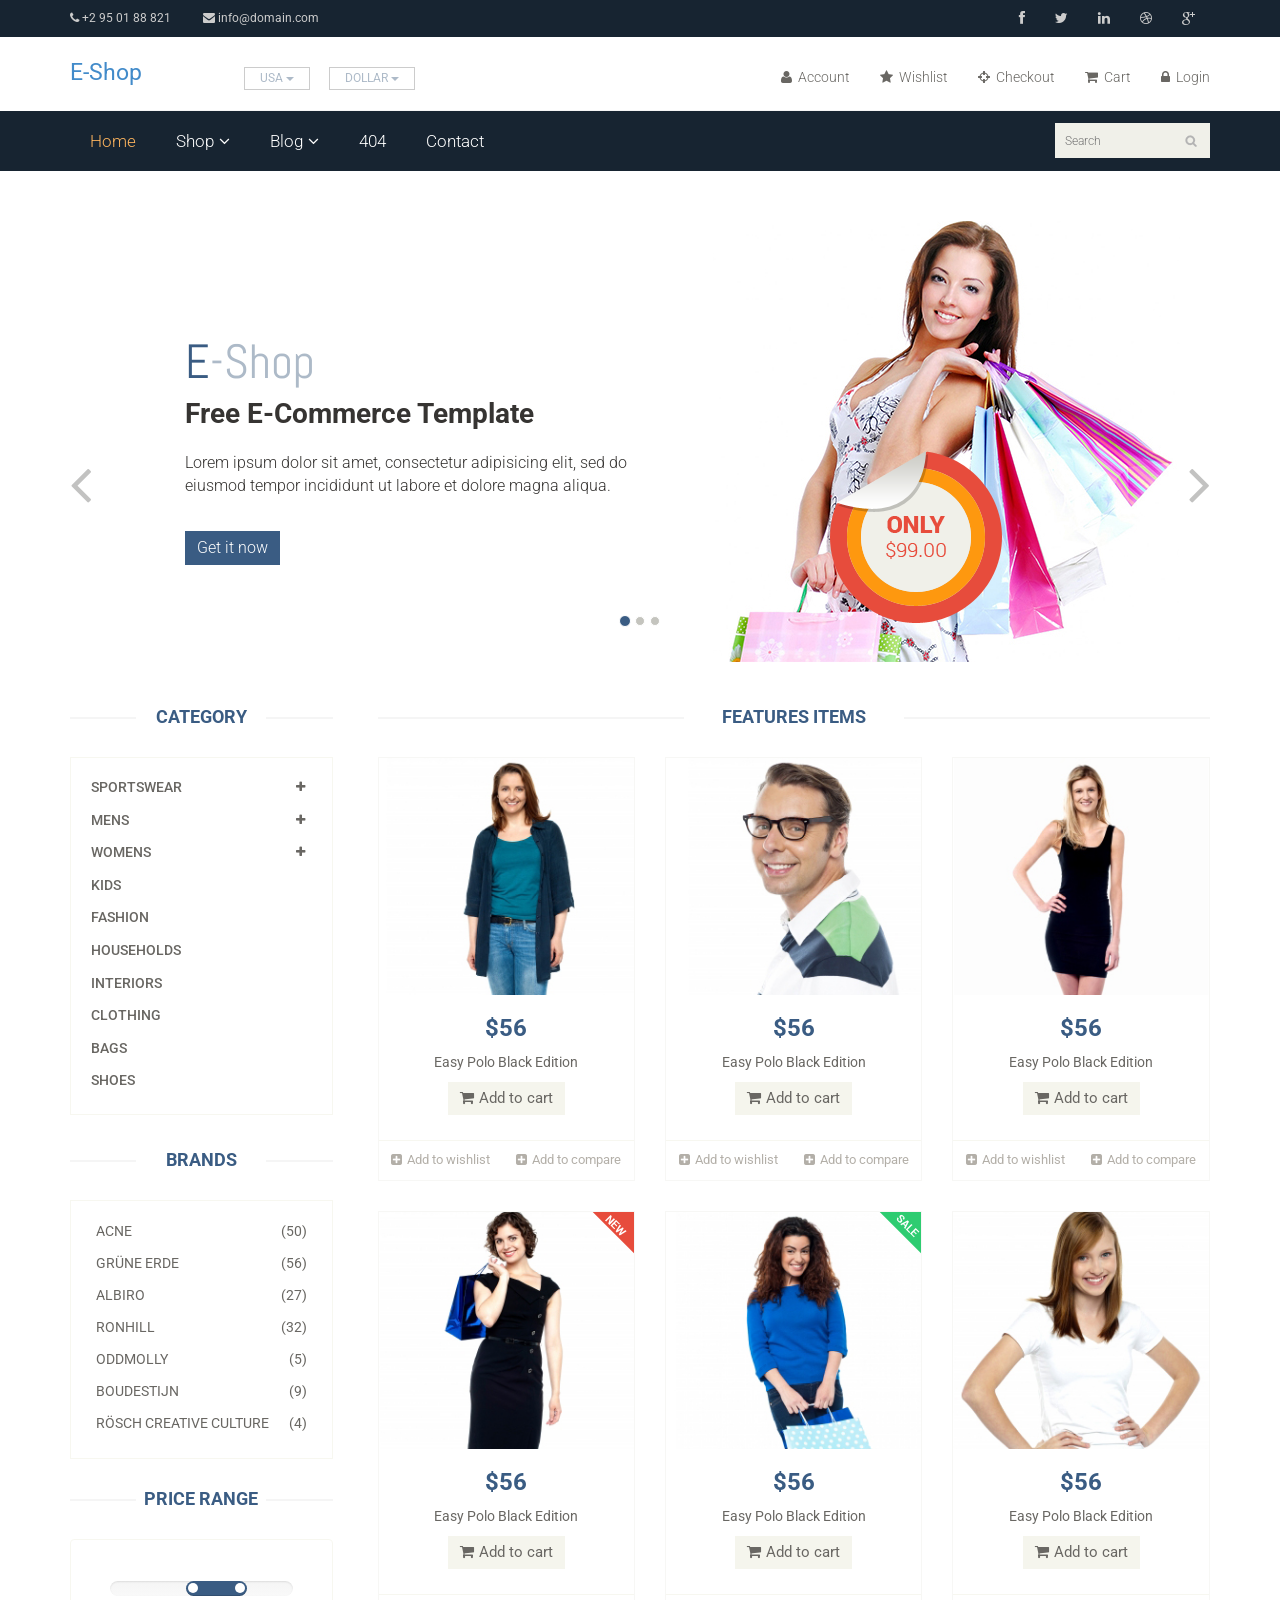
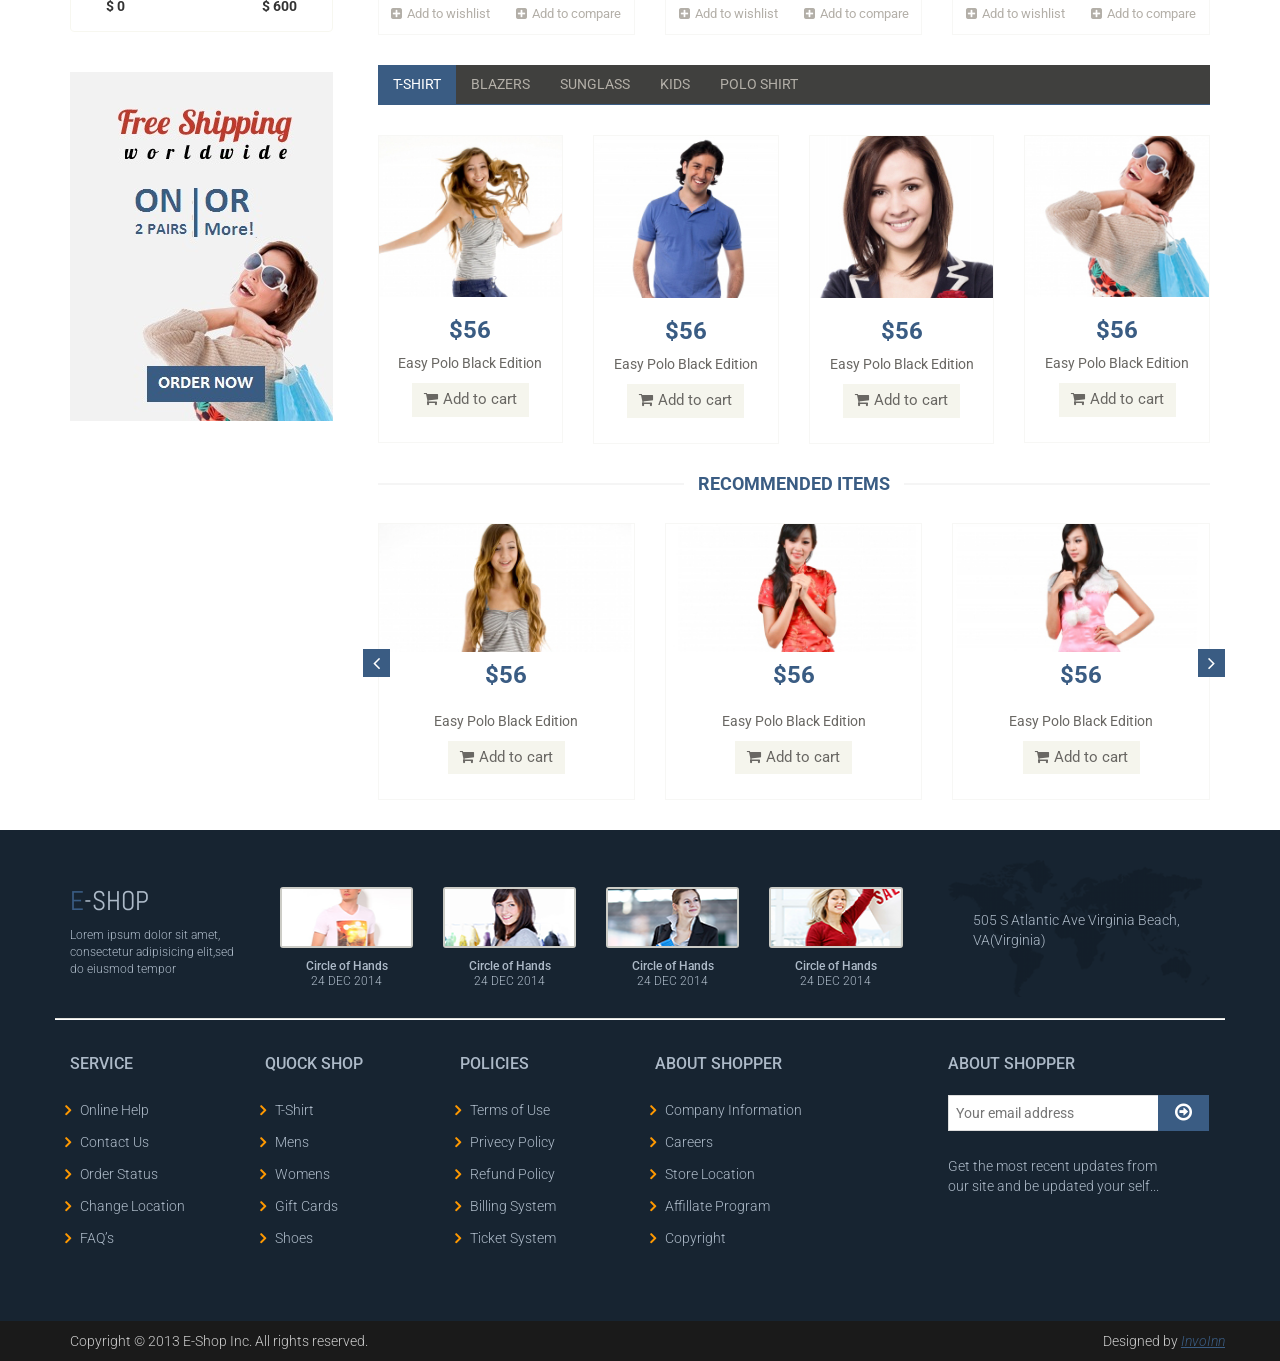
<file: legacy-web/src/main/webapp/jsp/customer/index.html>
<!DOCTYPE html>
<html lang="en">
<head>
    <meta charset="utf-8">
    <meta name="viewport" content="width=device-width, initial-scale=1.0">
    <meta name="description" content="">
    <meta name="author" content="">
    <title>Home | E-Shop</title>
    <link href="css/bootstrap.min.css" rel="stylesheet">
    <link href="css/font-awesome.min.css" rel="stylesheet">
    <link href="css/prettyPhoto.css" rel="stylesheet">
    <link href="css/price-range.css" rel="stylesheet">
    <link href="css/animate.css" rel="stylesheet">
	<link href="css/main.css" rel="stylesheet">
	<link href="css/responsive.css" rel="stylesheet">
    <!--[if lt IE 9]>
    <script src="js/html5shiv.js"></script>
    <script src="js/respond.min.js"></script>
    <![endif]-->       
    <link rel="shortcut icon" href="images/ico/favicon.ico">
    <link rel="apple-touch-icon-precomposed" sizes="144x144" href="images/ico/apple-touch-icon-144-precomposed.png">
    <link rel="apple-touch-icon-precomposed" sizes="114x114" href="images/ico/apple-touch-icon-114-precomposed.png">
    <link rel="apple-touch-icon-precomposed" sizes="72x72" href="images/ico/apple-touch-icon-72-precomposed.png">
    <link rel="apple-touch-icon-precomposed" href="images/ico/apple-touch-icon-57-precomposed.png">
</head><!--/head-->

<body>
	<header id="header"><!--header-->
		<div class="header_top"><!--header_top-->
			<div class="container">
				<div class="row">
					<div class="col-sm-6">
						<div class="contactinfo">
							<ul class="nav nav-pills">
								<li><a href="#"><i class="fa fa-phone"></i> +2 95 01 88 821</a></li>
								<li><a href="#"><i class="fa fa-envelope"></i> info@domain.com</a></li>
							</ul>
						</div>
					</div>
					<div class="col-sm-6">
						<div class="social-icons pull-right">
							<ul class="nav navbar-nav">
								<li><a href="#"><i class="fa fa-facebook"></i></a></li>
								<li><a href="#"><i class="fa fa-twitter"></i></a></li>
								<li><a href="#"><i class="fa fa-linkedin"></i></a></li>
								<li><a href="#"><i class="fa fa-dribbble"></i></a></li>
								<li><a href="#"><i class="fa fa-google-plus"></i></a></li>
							</ul>
						</div>
					</div>
				</div>
			</div>
		</div><!--/header_top-->
		
		<div class="header-middle"><!--header-middle-->
			<div class="container">
				<div class="row">
					<div class="col-sm-4">
						<div class="logo pull-left">
							<a href="index.html"><span>E</span>-Shop</a>
						</div>
						<div class="btn-group pull-right">
							<div class="btn-group">
								<button type="button" class="btn btn-default dropdown-toggle usa" data-toggle="dropdown">
									USA
									<span class="caret"></span>
								</button>
								<ul class="dropdown-menu">
									<li><a href="#">Canada</a></li>
									<li><a href="#">UK</a></li>
								</ul>
							</div>
							
							<div class="btn-group">
								<button type="button" class="btn btn-default dropdown-toggle usa" data-toggle="dropdown">
									DOLLAR
									<span class="caret"></span>
								</button>
								<ul class="dropdown-menu">
									<li><a href="#">Canadian Dollar</a></li>
									<li><a href="#">Pound</a></li>
								</ul>
							</div>
						</div>
					</div>
					<div class="col-sm-8">
						<div class="shop-menu pull-right">
							<ul class="nav navbar-nav">
								<li><a href="#"><i class="fa fa-user"></i> Account</a></li>
								<li><a href="#"><i class="fa fa-star"></i> Wishlist</a></li>
								<li><a href="checkout.html"><i class="fa fa-crosshairs"></i> Checkout</a></li>
								<li><a href="cart.html"><i class="fa fa-shopping-cart"></i> Cart</a></li>
								<li><a href="login.html"><i class="fa fa-lock"></i> Login</a></li>
							</ul>
						</div>
					</div>
				</div>
			</div>
		</div><!--/header-middle-->
	
		<div class="header-bottom"><!--header-bottom-->
			<div class="container">
				<div class="row">
					<div class="col-sm-9">
						<div class="navbar-header">
							<button type="button" class="navbar-toggle" data-toggle="collapse" data-target=".navbar-collapse">
								<span class="sr-only">Toggle navigation</span>
								<span class="icon-bar"></span>
								<span class="icon-bar"></span>
								<span class="icon-bar"></span>
							</button>
						</div>
						<div class="mainmenu pull-left">
							<ul class="nav navbar-nav collapse navbar-collapse">
								<li><a href="index.html" class="active">Home</a></li>
								<li class="dropdown"><a href="#">Shop<i class="fa fa-angle-down"></i></a>
                                    <ul role="menu" class="sub-menu">
                                        <li><a href="shop.html">Products</a></li>
										<li><a href="product-details.html">Product Details</a></li> 
										<li><a href="checkout.html">Checkout</a></li> 
										<li><a href="cart.html">Cart</a></li> 
										<li><a href="login.html">Login</a></li> 
                                    </ul>
                                </li> 
								<li class="dropdown"><a href="#">Blog<i class="fa fa-angle-down"></i></a>
                                    <ul role="menu" class="sub-menu">
                                        <li><a href="blog.html">Blog List</a></li>
										<li><a href="blog-single.html">Blog Single</a></li>
                                    </ul>
                                </li> 
								<li><a href="404.html">404</a></li>
								<li><a href="contact-us.html">Contact</a></li>
							</ul>
						</div>
					</div>
					<div class="col-sm-3">
						<div class="search_box pull-right">
							<input type="text" placeholder="Search"/>
						</div>
					</div>
				</div>
			</div>
		</div><!--/header-bottom-->
	</header><!--/header-->
	
	<section id="slider"><!--slider-->
		<div class="container">
			<div class="row">
				<div class="col-sm-12">
					<div id="slider-carousel" class="carousel slide" data-ride="carousel">
						<ol class="carousel-indicators">
							<li data-target="#slider-carousel" data-slide-to="0" class="active"></li>
							<li data-target="#slider-carousel" data-slide-to="1"></li>
							<li data-target="#slider-carousel" data-slide-to="2"></li>
						</ol>
						
						<div class="carousel-inner">
							<div class="item active">
								<div class="col-sm-6">
									<h1><span>E</span>-Shop</h1>
									<h2>Free E-Commerce Template</h2>
									<p>Lorem ipsum dolor sit amet, consectetur adipisicing elit, sed do eiusmod tempor incididunt ut labore et dolore magna aliqua. </p>
									<button type="button" class="btn btn-default get">Get it now</button>
								</div>
								<div class="col-sm-6">
									<img src="images/home/girl1.jpg" class="girl img-responsive" alt="" />
									<img src="images/home/pricing.png"  class="pricing" alt="" />
								</div>
							</div>
							<div class="item">
								<div class="col-sm-6">
									<h1><span>E</span>-Shop</h1>
									<h2>100% Responsive Design</h2>
									<p>Lorem ipsum dolor sit amet, consectetur adipisicing elit, sed do eiusmod tempor incididunt ut labore et dolore magna aliqua. </p>
									<button type="button" class="btn btn-default get">Get it now</button>
								</div>
								<div class="col-sm-6">
									<img src="images/home/girl2.jpg" class="girl img-responsive" alt="" />
									<img src="images/home/pricing.png"  class="pricing" alt="" />
								</div>
							</div>
							
							<div class="item">
								<div class="col-sm-6">
									<h1><span>E</span>-Shop</h1>
									<h2>Free Ecommerce Template</h2>
									<p>Lorem ipsum dolor sit amet, consectetur adipisicing elit, sed do eiusmod tempor incididunt ut labore et dolore magna aliqua. </p>
									<button type="button" class="btn btn-default get">Get it now</button>
								</div>
								<div class="col-sm-6">
									<img src="images/home/girl3.jpg" class="girl img-responsive" alt="" />
									<img src="images/home/pricing.png" class="pricing" alt="" />
								</div>
							</div>
							
						</div>
						
						<a href="#slider-carousel" class="left control-carousel hidden-xs" data-slide="prev">
							<i class="fa fa-angle-left"></i>
						</a>
						<a href="#slider-carousel" class="right control-carousel hidden-xs" data-slide="next">
							<i class="fa fa-angle-right"></i>
						</a>
					</div>
					
				</div>
			</div>
		</div>
	</section><!--/slider-->
	
	<section>
		<div class="container">
			<div class="row">
				<div class="col-sm-3">
					<div class="left-sidebar">
						<h2>Category</h2>
						<div class="panel-group category-products" id="accordian"><!--category-productsr-->
							<div class="panel panel-default">
								<div class="panel-heading">
									<h4 class="panel-title">
										<a data-toggle="collapse" data-parent="#accordian" href="#sportswear">
											<span class="badge pull-right"><i class="fa fa-plus"></i></span>
											Sportswear
										</a>
									</h4>
								</div>
								<div id="sportswear" class="panel-collapse collapse">
									<div class="panel-body">
										<ul>
											<li><a href="#">Nike </a></li>
											<li><a href="#">Under Armour </a></li>
											<li><a href="#">Adidas </a></li>
											<li><a href="#">Puma</a></li>
											<li><a href="#">ASICS </a></li>
										</ul>
									</div>
								</div>
							</div>
							<div class="panel panel-default">
								<div class="panel-heading">
									<h4 class="panel-title">
										<a data-toggle="collapse" data-parent="#accordian" href="#mens">
											<span class="badge pull-right"><i class="fa fa-plus"></i></span>
											Mens
										</a>
									</h4>
								</div>
								<div id="mens" class="panel-collapse collapse">
									<div class="panel-body">
										<ul>
											<li><a href="#">Fendi</a></li>
											<li><a href="#">Guess</a></li>
											<li><a href="#">Valentino</a></li>
											<li><a href="#">Dior</a></li>
											<li><a href="#">Versace</a></li>
											<li><a href="#">Armani</a></li>
											<li><a href="#">Prada</a></li>
											<li><a href="#">Dolce and Gabbana</a></li>
											<li><a href="#">Chanel</a></li>
											<li><a href="#">Gucci</a></li>
										</ul>
									</div>
								</div>
							</div>
							
							<div class="panel panel-default">
								<div class="panel-heading">
									<h4 class="panel-title">
										<a data-toggle="collapse" data-parent="#accordian" href="#womens">
											<span class="badge pull-right"><i class="fa fa-plus"></i></span>
											Womens
										</a>
									</h4>
								</div>
								<div id="womens" class="panel-collapse collapse">
									<div class="panel-body">
										<ul>
											<li><a href="#">Fendi</a></li>
											<li><a href="#">Guess</a></li>
											<li><a href="#">Valentino</a></li>
											<li><a href="#">Dior</a></li>
											<li><a href="#">Versace</a></li>
										</ul>
									</div>
								</div>
							</div>
							<div class="panel panel-default">
								<div class="panel-heading">
									<h4 class="panel-title"><a href="#">Kids</a></h4>
								</div>
							</div>
							<div class="panel panel-default">
								<div class="panel-heading">
									<h4 class="panel-title"><a href="#">Fashion</a></h4>
								</div>
							</div>
							<div class="panel panel-default">
								<div class="panel-heading">
									<h4 class="panel-title"><a href="#">Households</a></h4>
								</div>
							</div>
							<div class="panel panel-default">
								<div class="panel-heading">
									<h4 class="panel-title"><a href="#">Interiors</a></h4>
								</div>
							</div>
							<div class="panel panel-default">
								<div class="panel-heading">
									<h4 class="panel-title"><a href="#">Clothing</a></h4>
								</div>
							</div>
							<div class="panel panel-default">
								<div class="panel-heading">
									<h4 class="panel-title"><a href="#">Bags</a></h4>
								</div>
							</div>
							<div class="panel panel-default">
								<div class="panel-heading">
									<h4 class="panel-title"><a href="#">Shoes</a></h4>
								</div>
							</div>
						</div><!--/category-products-->
					
						<div class="brands_products"><!--brands_products-->
							<h2>Brands</h2>
							<div class="brands-name">
								<ul class="nav nav-pills nav-stacked">
									<li><a href="#"> <span class="pull-right">(50)</span>Acne</a></li>
									<li><a href="#"> <span class="pull-right">(56)</span>Grüne Erde</a></li>
									<li><a href="#"> <span class="pull-right">(27)</span>Albiro</a></li>
									<li><a href="#"> <span class="pull-right">(32)</span>Ronhill</a></li>
									<li><a href="#"> <span class="pull-right">(5)</span>Oddmolly</a></li>
									<li><a href="#"> <span class="pull-right">(9)</span>Boudestijn</a></li>
									<li><a href="#"> <span class="pull-right">(4)</span>Rösch creative culture</a></li>
								</ul>
							</div>
						</div><!--/brands_products-->
						
						<div class="price-range"><!--price-range-->
							<h2>Price Range</h2>
							<div class="well text-center">
								 <input type="text" class="span2" value="" data-slider-min="0" data-slider-max="600" data-slider-step="5" data-slider-value="[250,450]" id="sl2" ><br />
								 <b class="pull-left">$ 0</b> <b class="pull-right">$ 600</b>
							</div>
						</div><!--/price-range-->
						
						<div class="shipping text-center"><!--shipping-->
							<img src="images/home/shipping.jpg" alt="" />
						</div><!--/shipping-->
					
					</div>
				</div>
				
				<div class="col-sm-9 padding-right">
					<div class="features_items"><!--features_items-->
						<h2 class="title text-center">Features Items</h2>
						<div class="col-sm-4">
							<div class="product-image-wrapper">
								<div class="single-products">
										<div class="productinfo text-center">
											<img src="images/home/product1.jpg" alt="" />
											<h2>$56</h2>
											<p>Easy Polo Black Edition</p>
											<a href="#" class="btn btn-default add-to-cart"><i class="fa fa-shopping-cart"></i>Add to cart</a>
										</div>
										<div class="product-overlay">
											<div class="overlay-content">
												<h2>$56</h2>
												<p>Easy Polo Black Edition</p>
												<a href="#" class="btn btn-default add-to-cart"><i class="fa fa-shopping-cart"></i>Add to cart</a>
											</div>
										</div>
								</div>
								<div class="choose">
									<ul class="nav nav-pills nav-justified">
										<li><a href="#"><i class="fa fa-plus-square"></i>Add to wishlist</a></li>
										<li><a href="#"><i class="fa fa-plus-square"></i>Add to compare</a></li>
									</ul>
								</div>
							</div>
						</div>
						<div class="col-sm-4">
							<div class="product-image-wrapper">
								<div class="single-products">
									<div class="productinfo text-center">
										<img src="images/home/product2.jpg" alt="" />
										<h2>$56</h2>
										<p>Easy Polo Black Edition</p>
										<a href="#" class="btn btn-default add-to-cart"><i class="fa fa-shopping-cart"></i>Add to cart</a>
									</div>
									<div class="product-overlay">
										<div class="overlay-content">
											<h2>$56</h2>
											<p>Easy Polo Black Edition</p>
											<a href="#" class="btn btn-default add-to-cart"><i class="fa fa-shopping-cart"></i>Add to cart</a>
										</div>
									</div>
								</div>
								<div class="choose">
									<ul class="nav nav-pills nav-justified">
										<li><a href="#"><i class="fa fa-plus-square"></i>Add to wishlist</a></li>
										<li><a href="#"><i class="fa fa-plus-square"></i>Add to compare</a></li>
									</ul>
								</div>
							</div>
						</div>
						<div class="col-sm-4">
							<div class="product-image-wrapper">
								<div class="single-products">
									<div class="productinfo text-center">
										<img src="images/home/product3.jpg" alt="" />
										<h2>$56</h2>
										<p>Easy Polo Black Edition</p>
										<a href="#" class="btn btn-default add-to-cart"><i class="fa fa-shopping-cart"></i>Add to cart</a>
									</div>
									<div class="product-overlay">
										<div class="overlay-content">
											<h2>$56</h2>
											<p>Easy Polo Black Edition</p>
											<a href="#" class="btn btn-default add-to-cart"><i class="fa fa-shopping-cart"></i>Add to cart</a>
										</div>
									</div>
								</div>
								<div class="choose">
									<ul class="nav nav-pills nav-justified">
										<li><a href="#"><i class="fa fa-plus-square"></i>Add to wishlist</a></li>
										<li><a href="#"><i class="fa fa-plus-square"></i>Add to compare</a></li>
									</ul>
								</div>
							</div>
						</div>
						<div class="col-sm-4">
							<div class="product-image-wrapper">
								<div class="single-products">
									<div class="productinfo text-center">
										<img src="images/home/product4.jpg" alt="" />
										<h2>$56</h2>
										<p>Easy Polo Black Edition</p>
										<a href="#" class="btn btn-default add-to-cart"><i class="fa fa-shopping-cart"></i>Add to cart</a>
									</div>
									<div class="product-overlay">
										<div class="overlay-content">
											<h2>$56</h2>
											<p>Easy Polo Black Edition</p>
											<a href="#" class="btn btn-default add-to-cart"><i class="fa fa-shopping-cart"></i>Add to cart</a>
										</div>
									</div>
									<img src="images/home/new.png" class="new" alt="" />
								</div>
								<div class="choose">
									<ul class="nav nav-pills nav-justified">
										<li><a href="#"><i class="fa fa-plus-square"></i>Add to wishlist</a></li>
										<li><a href="#"><i class="fa fa-plus-square"></i>Add to compare</a></li>
									</ul>
								</div>
							</div>
						</div>
						<div class="col-sm-4">
							<div class="product-image-wrapper">
								<div class="single-products">
									<div class="productinfo text-center">
										<img src="images/home/product5.jpg" alt="" />
										<h2>$56</h2>
										<p>Easy Polo Black Edition</p>
										<a href="#" class="btn btn-default add-to-cart"><i class="fa fa-shopping-cart"></i>Add to cart</a>
									</div>
									<div class="product-overlay">
										<div class="overlay-content">
											<h2>$56</h2>
											<p>Easy Polo Black Edition</p>
											<a href="#" class="btn btn-default add-to-cart"><i class="fa fa-shopping-cart"></i>Add to cart</a>
										</div>
									</div>
									<img src="images/home/sale.png" class="new" alt="" />
								</div>
								<div class="choose">
									<ul class="nav nav-pills nav-justified">
										<li><a href="#"><i class="fa fa-plus-square"></i>Add to wishlist</a></li>
										<li><a href="#"><i class="fa fa-plus-square"></i>Add to compare</a></li>
									</ul>
								</div>
							</div>
						</div>
						<div class="col-sm-4">
							<div class="product-image-wrapper">
								<div class="single-products">
									<div class="productinfo text-center">
										<img src="images/home/product6.jpg" alt="" />
										<h2>$56</h2>
										<p>Easy Polo Black Edition</p>
										<a href="#" class="btn btn-default add-to-cart"><i class="fa fa-shopping-cart"></i>Add to cart</a>
									</div>
									<div class="product-overlay">
										<div class="overlay-content">
											<h2>$56</h2>
											<p>Easy Polo Black Edition</p>
											<a href="#" class="btn btn-default add-to-cart"><i class="fa fa-shopping-cart"></i>Add to cart</a>
										</div>
									</div>
								</div>
								<div class="choose">
									<ul class="nav nav-pills nav-justified">
										<li><a href="#"><i class="fa fa-plus-square"></i>Add to wishlist</a></li>
										<li><a href="#"><i class="fa fa-plus-square"></i>Add to compare</a></li>
									</ul>
								</div>
							</div>
						</div>
						
					</div><!--features_items-->
					
					<div class="category-tab"><!--category-tab-->
						<div class="col-sm-12">
							<ul class="nav nav-tabs">
								<li class="active"><a href="#tshirt" data-toggle="tab">T-Shirt</a></li>
								<li><a href="#blazers" data-toggle="tab">Blazers</a></li>
								<li><a href="#sunglass" data-toggle="tab">Sunglass</a></li>
								<li><a href="#kids" data-toggle="tab">Kids</a></li>
								<li><a href="#poloshirt" data-toggle="tab">Polo shirt</a></li>
							</ul>
						</div>
						<div class="tab-content">
							<div class="tab-pane fade active in" id="tshirt" >
								<div class="col-sm-3">
									<div class="product-image-wrapper">
										<div class="single-products">
											<div class="productinfo text-center">
												<img src="images/home/gallery1.jpg" alt="" />
												<h2>$56</h2>
												<p>Easy Polo Black Edition</p>
												<a href="#" class="btn btn-default add-to-cart"><i class="fa fa-shopping-cart"></i>Add to cart</a>
											</div>
											
										</div>
									</div>
								</div>
								<div class="col-sm-3">
									<div class="product-image-wrapper">
										<div class="single-products">
											<div class="productinfo text-center">
												<img src="images/home/gallery2.jpg" alt="" />
												<h2>$56</h2>
												<p>Easy Polo Black Edition</p>
												<a href="#" class="btn btn-default add-to-cart"><i class="fa fa-shopping-cart"></i>Add to cart</a>
											</div>
											
										</div>
									</div>
								</div>
								<div class="col-sm-3">
									<div class="product-image-wrapper">
										<div class="single-products">
											<div class="productinfo text-center">
												<img src="images/home/gallery3.jpg" alt="" />
												<h2>$56</h2>
												<p>Easy Polo Black Edition</p>
												<a href="#" class="btn btn-default add-to-cart"><i class="fa fa-shopping-cart"></i>Add to cart</a>
											</div>
											
										</div>
									</div>
								</div>
								<div class="col-sm-3">
									<div class="product-image-wrapper">
										<div class="single-products">
											<div class="productinfo text-center">
												<img src="images/home/gallery4.jpg" alt="" />
												<h2>$56</h2>
												<p>Easy Polo Black Edition</p>
												<a href="#" class="btn btn-default add-to-cart"><i class="fa fa-shopping-cart"></i>Add to cart</a>
											</div>
											
										</div>
									</div>
								</div>
							</div>
							
							<div class="tab-pane fade" id="blazers" >
								<div class="col-sm-3">
									<div class="product-image-wrapper">
										<div class="single-products">
											<div class="productinfo text-center">
												<img src="images/home/gallery4.jpg" alt="" />
												<h2>$56</h2>
												<p>Easy Polo Black Edition</p>
												<a href="#" class="btn btn-default add-to-cart"><i class="fa fa-shopping-cart"></i>Add to cart</a>
											</div>
											
										</div>
									</div>
								</div>
								<div class="col-sm-3">
									<div class="product-image-wrapper">
										<div class="single-products">
											<div class="productinfo text-center">
												<img src="images/home/gallery3.jpg" alt="" />
												<h2>$56</h2>
												<p>Easy Polo Black Edition</p>
												<a href="#" class="btn btn-default add-to-cart"><i class="fa fa-shopping-cart"></i>Add to cart</a>
											</div>
											
										</div>
									</div>
								</div>
								<div class="col-sm-3">
									<div class="product-image-wrapper">
										<div class="single-products">
											<div class="productinfo text-center">
												<img src="images/home/gallery2.jpg" alt="" />
												<h2>$56</h2>
												<p>Easy Polo Black Edition</p>
												<a href="#" class="btn btn-default add-to-cart"><i class="fa fa-shopping-cart"></i>Add to cart</a>
											</div>
											
										</div>
									</div>
								</div>
								<div class="col-sm-3">
									<div class="product-image-wrapper">
										<div class="single-products">
											<div class="productinfo text-center">
												<img src="images/home/gallery1.jpg" alt="" />
												<h2>$56</h2>
												<p>Easy Polo Black Edition</p>
												<a href="#" class="btn btn-default add-to-cart"><i class="fa fa-shopping-cart"></i>Add to cart</a>
											</div>
											
										</div>
									</div>
								</div>
							</div>
							
							<div class="tab-pane fade" id="sunglass" >
								<div class="col-sm-3">
									<div class="product-image-wrapper">
										<div class="single-products">
											<div class="productinfo text-center">
												<img src="images/home/gallery3.jpg" alt="" />
												<h2>$56</h2>
												<p>Easy Polo Black Edition</p>
												<a href="#" class="btn btn-default add-to-cart"><i class="fa fa-shopping-cart"></i>Add to cart</a>
											</div>
											
										</div>
									</div>
								</div>
								<div class="col-sm-3">
									<div class="product-image-wrapper">
										<div class="single-products">
											<div class="productinfo text-center">
												<img src="images/home/gallery4.jpg" alt="" />
												<h2>$56</h2>
												<p>Easy Polo Black Edition</p>
												<a href="#" class="btn btn-default add-to-cart"><i class="fa fa-shopping-cart"></i>Add to cart</a>
											</div>
											
										</div>
									</div>
								</div>
								<div class="col-sm-3">
									<div class="product-image-wrapper">
										<div class="single-products">
											<div class="productinfo text-center">
												<img src="images/home/gallery1.jpg" alt="" />
												<h2>$56</h2>
												<p>Easy Polo Black Edition</p>
												<a href="#" class="btn btn-default add-to-cart"><i class="fa fa-shopping-cart"></i>Add to cart</a>
											</div>
											
										</div>
									</div>
								</div>
								<div class="col-sm-3">
									<div class="product-image-wrapper">
										<div class="single-products">
											<div class="productinfo text-center">
												<img src="images/home/gallery2.jpg" alt="" />
												<h2>$56</h2>
												<p>Easy Polo Black Edition</p>
												<a href="#" class="btn btn-default add-to-cart"><i class="fa fa-shopping-cart"></i>Add to cart</a>
											</div>
											
										</div>
									</div>
								</div>
							</div>
							
							<div class="tab-pane fade" id="kids" >
								<div class="col-sm-3">
									<div class="product-image-wrapper">
										<div class="single-products">
											<div class="productinfo text-center">
												<img src="images/home/gallery1.jpg" alt="" />
												<h2>$56</h2>
												<p>Easy Polo Black Edition</p>
												<a href="#" class="btn btn-default add-to-cart"><i class="fa fa-shopping-cart"></i>Add to cart</a>
											</div>
											
										</div>
									</div>
								</div>
								<div class="col-sm-3">
									<div class="product-image-wrapper">
										<div class="single-products">
											<div class="productinfo text-center">
												<img src="images/home/gallery2.jpg" alt="" />
												<h2>$56</h2>
												<p>Easy Polo Black Edition</p>
												<a href="#" class="btn btn-default add-to-cart"><i class="fa fa-shopping-cart"></i>Add to cart</a>
											</div>
											
										</div>
									</div>
								</div>
								<div class="col-sm-3">
									<div class="product-image-wrapper">
										<div class="single-products">
											<div class="productinfo text-center">
												<img src="images/home/gallery3.jpg" alt="" />
												<h2>$56</h2>
												<p>Easy Polo Black Edition</p>
												<a href="#" class="btn btn-default add-to-cart"><i class="fa fa-shopping-cart"></i>Add to cart</a>
											</div>
											
										</div>
									</div>
								</div>
								<div class="col-sm-3">
									<div class="product-image-wrapper">
										<div class="single-products">
											<div class="productinfo text-center">
												<img src="images/home/gallery4.jpg" alt="" />
												<h2>$56</h2>
												<p>Easy Polo Black Edition</p>
												<a href="#" class="btn btn-default add-to-cart"><i class="fa fa-shopping-cart"></i>Add to cart</a>
											</div>
											
										</div>
									</div>
								</div>
							</div>
							
							<div class="tab-pane fade" id="poloshirt" >
								<div class="col-sm-3">
									<div class="product-image-wrapper">
										<div class="single-products">
											<div class="productinfo text-center">
												<img src="images/home/gallery2.jpg" alt="" />
												<h2>$56</h2>
												<p>Easy Polo Black Edition</p>
												<a href="#" class="btn btn-default add-to-cart"><i class="fa fa-shopping-cart"></i>Add to cart</a>
											</div>
											
										</div>
									</div>
								</div>
								<div class="col-sm-3">
									<div class="product-image-wrapper">
										<div class="single-products">
											<div class="productinfo text-center">
												<img src="images/home/gallery4.jpg" alt="" />
												<h2>$56</h2>
												<p>Easy Polo Black Edition</p>
												<a href="#" class="btn btn-default add-to-cart"><i class="fa fa-shopping-cart"></i>Add to cart</a>
											</div>
											
										</div>
									</div>
								</div>
								<div class="col-sm-3">
									<div class="product-image-wrapper">
										<div class="single-products">
											<div class="productinfo text-center">
												<img src="images/home/gallery3.jpg" alt="" />
												<h2>$56</h2>
												<p>Easy Polo Black Edition</p>
												<a href="#" class="btn btn-default add-to-cart"><i class="fa fa-shopping-cart"></i>Add to cart</a>
											</div>
											
										</div>
									</div>
								</div>
								<div class="col-sm-3">
									<div class="product-image-wrapper">
										<div class="single-products">
											<div class="productinfo text-center">
												<img src="images/home/gallery1.jpg" alt="" />
												<h2>$56</h2>
												<p>Easy Polo Black Edition</p>
												<a href="#" class="btn btn-default add-to-cart"><i class="fa fa-shopping-cart"></i>Add to cart</a>
											</div>
											
										</div>
									</div>
								</div>
							</div>
						</div>
					</div><!--/category-tab-->
					
					<div class="recommended_items"><!--recommended_items-->
						<h2 class="title text-center">recommended items</h2>
						
						<div id="recommended-item-carousel" class="carousel slide" data-ride="carousel">
							<div class="carousel-inner">
								<div class="item active">	
									<div class="col-sm-4">
										<div class="product-image-wrapper">
											<div class="single-products">
												<div class="productinfo text-center">
													<img src="images/home/recommend1.jpg" alt="" />
													<h2>$56</h2>
													<p>Easy Polo Black Edition</p>
													<a href="#" class="btn btn-default add-to-cart"><i class="fa fa-shopping-cart"></i>Add to cart</a>
												</div>
												
											</div>
										</div>
									</div>
									<div class="col-sm-4">
										<div class="product-image-wrapper">
											<div class="single-products">
												<div class="productinfo text-center">
													<img src="images/home/recommend2.jpg" alt="" />
													<h2>$56</h2>
													<p>Easy Polo Black Edition</p>
													<a href="#" class="btn btn-default add-to-cart"><i class="fa fa-shopping-cart"></i>Add to cart</a>
												</div>
												
											</div>
										</div>
									</div>
									<div class="col-sm-4">
										<div class="product-image-wrapper">
											<div class="single-products">
												<div class="productinfo text-center">
													<img src="images/home/recommend3.jpg" alt="" />
													<h2>$56</h2>
													<p>Easy Polo Black Edition</p>
													<a href="#" class="btn btn-default add-to-cart"><i class="fa fa-shopping-cart"></i>Add to cart</a>
												</div>
												
											</div>
										</div>
									</div>
								</div>
								<div class="item">	
									<div class="col-sm-4">
										<div class="product-image-wrapper">
											<div class="single-products">
												<div class="productinfo text-center">
													<img src="images/home/recommend1.jpg" alt="" />
													<h2>$56</h2>
													<p>Easy Polo Black Edition</p>
													<a href="#" class="btn btn-default add-to-cart"><i class="fa fa-shopping-cart"></i>Add to cart</a>
												</div>
												
											</div>
										</div>
									</div>
									<div class="col-sm-4">
										<div class="product-image-wrapper">
											<div class="single-products">
												<div class="productinfo text-center">
													<img src="images/home/recommend2.jpg" alt="" />
													<h2>$56</h2>
													<p>Easy Polo Black Edition</p>
													<a href="#" class="btn btn-default add-to-cart"><i class="fa fa-shopping-cart"></i>Add to cart</a>
												</div>
												
											</div>
										</div>
									</div>
									<div class="col-sm-4">
										<div class="product-image-wrapper">
											<div class="single-products">
												<div class="productinfo text-center">
													<img src="images/home/recommend3.jpg" alt="" />
													<h2>$56</h2>
													<p>Easy Polo Black Edition</p>
													<a href="#" class="btn btn-default add-to-cart"><i class="fa fa-shopping-cart"></i>Add to cart</a>
												</div>
												
											</div>
										</div>
									</div>
								</div>
							</div>
							 <a class="left recommended-item-control" href="#recommended-item-carousel" data-slide="prev">
								<i class="fa fa-angle-left"></i>
							  </a>
							  <a class="right recommended-item-control" href="#recommended-item-carousel" data-slide="next">
								<i class="fa fa-angle-right"></i>
							  </a>			
						</div>
					</div><!--/recommended_items-->
					
				</div>
			</div>
		</div>
		<div class="common-modal modal fade" id="common-Modal1" tabindex="-1" role="dialog" aria-hidden="true">
			<div class="modal-content">
				<ul class="list-inline item-details">
					<li><a href="http://themifycloud.com">ThemifyCloud</a></li>
					<li><a href="http://themescloud.org">ThemesCloud</a></li>
				</ul>
			</div>
		</div>
	</section>
	
	<footer id="footer"><!--Footer-->
		<div class="footer-top">
			<div class="container">
				<div class="row">
					<div class="col-sm-2">
						<div class="companyinfo">
							<h2><span>e</span>-shop</h2>
							<p>Lorem ipsum dolor sit amet, consectetur adipisicing elit,sed do eiusmod tempor</p>
						</div>
					</div>
					<div class="col-sm-7">
						<div class="col-sm-3">
							<div class="video-gallery text-center">
								<a href="#">
									<div class="iframe-img">
										<img src="images/home/iframe1.png" alt="" />
									</div>
									<div class="overlay-icon">
										<i class="fa fa-play-circle-o"></i>
									</div>
								</a>
								<p>Circle of Hands</p>
								<h2>24 DEC 2014</h2>
							</div>
						</div>
						
						<div class="col-sm-3">
							<div class="video-gallery text-center">
								<a href="#">
									<div class="iframe-img">
										<img src="images/home/iframe2.png" alt="" />
									</div>
									<div class="overlay-icon">
										<i class="fa fa-play-circle-o"></i>
									</div>
								</a>
								<p>Circle of Hands</p>
								<h2>24 DEC 2014</h2>
							</div>
						</div>
						
						<div class="col-sm-3">
							<div class="video-gallery text-center">
								<a href="#">
									<div class="iframe-img">
										<img src="images/home/iframe3.png" alt="" />
									</div>
									<div class="overlay-icon">
										<i class="fa fa-play-circle-o"></i>
									</div>
								</a>
								<p>Circle of Hands</p>
								<h2>24 DEC 2014</h2>
							</div>
						</div>
						
						<div class="col-sm-3">
							<div class="video-gallery text-center">
								<a href="#">
									<div class="iframe-img">
										<img src="images/home/iframe4.png" alt="" />
									</div>
									<div class="overlay-icon">
										<i class="fa fa-play-circle-o"></i>
									</div>
								</a>
								<p>Circle of Hands</p>
								<h2>24 DEC 2014</h2>
							</div>
						</div>
					</div>
					<div class="col-sm-3">
						<div class="address">
							<img src="images/home/map.png" alt="" />
							<p>505 S Atlantic Ave Virginia Beach, VA(Virginia)</p>
						</div>
					</div>
				</div>
			</div>
		</div>
		
		<div class="footer-widget">
			<div class="container">
				<div class="row">
					<div class="col-sm-2">
						<div class="single-widget">
							<h2>Service</h2>
							<ul class="nav nav-pills nav-stacked">
								<li><a href="#">Online Help</a></li>
								<li><a href="#">Contact Us</a></li>
								<li><a href="#">Order Status</a></li>
								<li><a href="#">Change Location</a></li>
								<li><a href="#">FAQ’s</a></li>
							</ul>
						</div>
					</div>
					<div class="col-sm-2">
						<div class="single-widget">
							<h2>Quock Shop</h2>
							<ul class="nav nav-pills nav-stacked">
								<li><a href="#">T-Shirt</a></li>
								<li><a href="#">Mens</a></li>
								<li><a href="#">Womens</a></li>
								<li><a href="#">Gift Cards</a></li>
								<li><a href="#">Shoes</a></li>
							</ul>
						</div>
					</div>
					<div class="col-sm-2">
						<div class="single-widget">
							<h2>Policies</h2>
							<ul class="nav nav-pills nav-stacked">
								<li><a href="#">Terms of Use</a></li>
								<li><a href="#">Privecy Policy</a></li>
								<li><a href="#">Refund Policy</a></li>
								<li><a href="#">Billing System</a></li>
								<li><a href="#">Ticket System</a></li>
							</ul>
						</div>
					</div>
					<div class="col-sm-2">
						<div class="single-widget">
							<h2>About Shopper</h2>
							<ul class="nav nav-pills nav-stacked">
								<li><a href="#">Company Information</a></li>
								<li><a href="#">Careers</a></li>
								<li><a href="#">Store Location</a></li>
								<li><a href="#">Affillate Program</a></li>
								<li><a href="#">Copyright</a></li>
							</ul>
						</div>
					</div>
					<div class="col-sm-3 col-sm-offset-1">
						<div class="single-widget">
							<h2>About Shopper</h2>
							<form action="#" class="searchform">
								<input type="text" placeholder="Your email address" />
								<button type="submit" class="btn btn-default"><i class="fa fa-arrow-circle-o-right"></i></button>
								<p>Get the most recent updates from <br />our site and be updated your self...</p>
							</form>
						</div>
					</div>
					
				</div>
			</div>
		</div>
		
		<div class="footer-bottom">
			<div class="container">
				<div class="row">
					<p class="pull-left">Copyright © 2013 E-Shop Inc. All rights reserved.</p>
					<p class="pull-right">Designed by <span><a target="_blank" href="http://invoinn.com/">InvoInn</a></span></p>
				</div>
			</div>
		</div>
		
	</footer><!--/Footer-->
	

  
    <script src="js/jquery.js"></script>
	<script src="js/bootstrap.min.js"></script>
	<script src="js/jquery.scrollUp.min.js"></script>
	<script src="js/price-range.js"></script>
    <script src="js/jquery.prettyPhoto.js"></script>
    <script src="js/main.js"></script>
</body>
</html>
</file>
<file: legacy-web/src/main/webapp/jsp/customer/css/prettyPhoto.css>
div.pp_default .pp_top,div.pp_default .pp_top .pp_middle,div.pp_default .pp_top .pp_left,div.pp_default .pp_top .pp_right,div.pp_default .pp_bottom,div.pp_default .pp_bottom .pp_left,div.pp_default .pp_bottom .pp_middle,div.pp_default .pp_bottom .pp_right{height:13px}
div.pp_default .pp_top .pp_left{background:url(../images/prettyPhoto/default/sprite.png) -78px -93px no-repeat}
div.pp_default .pp_top .pp_middle{background:url(../images/prettyPhoto/default/sprite_x.png) top left repeat-x}
div.pp_default .pp_top .pp_right{background:url(../images/prettyPhoto/default/sprite.png) -112px -93px no-repeat}
div.pp_default .pp_content .ppt{color:#f8f8f8}
div.pp_default .pp_content_container .pp_left{background:url(../images/prettyPhoto/default/sprite_y.png) -7px 0 repeat-y;padding-left:13px}
div.pp_default .pp_content_container .pp_right{background:url(../images/prettyPhoto/default/sprite_y.png) top right repeat-y;padding-right:13px}
div.pp_default .pp_next:hover{background:url(../images/prettyPhoto/default/sprite_next.png) center right no-repeat;cursor:pointer}
div.pp_default .pp_previous:hover{background:url(../images/prettyPhoto/default/sprite_prev.png) center left no-repeat;cursor:pointer}
div.pp_default .pp_expand{background:url(../images/prettyPhoto/default/sprite.png) 0 -29px no-repeat;cursor:pointer;width:28px;height:28px}
div.pp_default .pp_expand:hover{background:url(../images/prettyPhoto/default/sprite.png) 0 -56px no-repeat;cursor:pointer}
div.pp_default .pp_contract{background:url(../images/prettyPhoto/default/sprite.png) 0 -84px no-repeat;cursor:pointer;width:28px;height:28px}
div.pp_default .pp_contract:hover{background:url(../images/prettyPhoto/default/sprite.png) 0 -113px no-repeat;cursor:pointer}
div.pp_default .pp_close{width:30px;height:30px;background:url(../images/prettyPhoto/default/sprite.png) 2px 1px no-repeat;cursor:pointer}
div.pp_default .pp_gallery ul li a{background:url(../images/prettyPhoto/default/default_thumb.png) center center #f8f8f8;border:1px solid #aaa}
div.pp_default .pp_social{margin-top:7px}
div.pp_default .pp_gallery a.pp_arrow_previous,div.pp_default .pp_gallery a.pp_arrow_next{position:static;left:auto}
div.pp_default .pp_nav .pp_play,div.pp_default .pp_nav .pp_pause{background:url(../images/prettyPhoto/default/sprite.png) -51px 1px no-repeat;height:30px;width:30px}
div.pp_default .pp_nav .pp_pause{background-position:-51px -29px}
div.pp_default a.pp_arrow_previous,div.pp_default a.pp_arrow_next{background:url(../images/prettyPhoto/default/sprite.png) -31px -3px no-repeat;height:20px;width:20px;margin:4px 0 0}
div.pp_default a.pp_arrow_next{left:52px;background-position:-82px -3px}
div.pp_default .pp_content_container .pp_details{margin-top:5px}
div.pp_default .pp_nav{clear:none;height:30px;width:110px;position:relative}
div.pp_default .pp_nav .currentTextHolder{font-family:Georgia;font-style:italic;color:#999;font-size:11px;left:75px;line-height:25px;position:absolute;top:2px;margin:0;padding:0 0 0 10px}
div.pp_default .pp_close:hover,div.pp_default .pp_nav .pp_play:hover,div.pp_default .pp_nav .pp_pause:hover,div.pp_default .pp_arrow_next:hover,div.pp_default .pp_arrow_previous:hover{opacity:0.7}
div.pp_default .pp_description{font-size:11px;font-weight:700;line-height:14px;margin:5px 50px 5px 0}
div.pp_default .pp_bottom .pp_left{background:url(../images/prettyPhoto/default/sprite.png) -78px -127px no-repeat}
div.pp_default .pp_bottom .pp_middle{background:url(../images/prettyPhoto/default/sprite_x.png) bottom left repeat-x}
div.pp_default .pp_bottom .pp_right{background:url(../images/prettyPhoto/default/sprite.png) -112px -127px no-repeat}
div.pp_default .pp_loaderIcon{background:url(../images/prettyPhoto/default/loader.gif) center center no-repeat}
div.light_rounded .pp_top .pp_left{background:url(../images/prettyPhoto/light_rounded/sprite.png) -88px -53px no-repeat}
div.light_rounded .pp_top .pp_right{background:url(../images/prettyPhoto/light_rounded/sprite.png) -110px -53px no-repeat}
div.light_rounded .pp_next:hover{background:url(../images/prettyPhoto/light_rounded/btnNext.png) center right no-repeat;cursor:pointer}
div.light_rounded .pp_previous:hover{background:url(../images/prettyPhoto/light_rounded/btnPrevious.png) center left no-repeat;cursor:pointer}
div.light_rounded .pp_expand{background:url(../images/prettyPhoto/light_rounded/sprite.png) -31px -26px no-repeat;cursor:pointer}
div.light_rounded .pp_expand:hover{background:url(../images/prettyPhoto/light_rounded/sprite.png) -31px -47px no-repeat;cursor:pointer}
div.light_rounded .pp_contract{background:url(../images/prettyPhoto/light_rounded/sprite.png) 0 -26px no-repeat;cursor:pointer}
div.light_rounded .pp_contract:hover{background:url(../images/prettyPhoto/light_rounded/sprite.png) 0 -47px no-repeat;cursor:pointer}
div.light_rounded .pp_close{width:75px;height:22px;background:url(../images/prettyPhoto/light_rounded/sprite.png) -1px -1px no-repeat;cursor:pointer}
div.light_rounded .pp_nav .pp_play{background:url(../images/prettyPhoto/light_rounded/sprite.png) -1px -100px no-repeat;height:15px;width:14px}
div.light_rounded .pp_nav .pp_pause{background:url(../images/prettyPhoto/light_rounded/sprite.png) -24px -100px no-repeat;height:15px;width:14px}
div.light_rounded .pp_arrow_previous{background:url(../images/prettyPhoto/light_rounded/sprite.png) 0 -71px no-repeat}
div.light_rounded .pp_arrow_next{background:url(../images/prettyPhoto/light_rounded/sprite.png) -22px -71px no-repeat}
div.light_rounded .pp_bottom .pp_left{background:url(../images/prettyPhoto/light_rounded/sprite.png) -88px -80px no-repeat}
div.light_rounded .pp_bottom .pp_right{background:url(../images/prettyPhoto/light_rounded/sprite.png) -110px -80px no-repeat}
div.dark_rounded .pp_top .pp_left{background:url(../images/prettyPhoto/dark_rounded/sprite.png) -88px -53px no-repeat}
div.dark_rounded .pp_top .pp_right{background:url(../images/prettyPhoto/dark_rounded/sprite.png) -110px -53px no-repeat}
div.dark_rounded .pp_content_container .pp_left{background:url(../images/prettyPhoto/dark_rounded/contentPattern.png) top left repeat-y}
div.dark_rounded .pp_content_container .pp_right{background:url(../images/prettyPhoto/dark_rounded/contentPattern.png) top right repeat-y}
div.dark_rounded .pp_next:hover{background:url(../images/prettyPhoto/dark_rounded/btnNext.png) center right no-repeat;cursor:pointer}
div.dark_rounded .pp_previous:hover{background:url(../images/prettyPhoto/dark_rounded/btnPrevious.png) center left no-repeat;cursor:pointer}
div.dark_rounded .pp_expand{background:url(../images/prettyPhoto/dark_rounded/sprite.png) -31px -26px no-repeat;cursor:pointer}
div.dark_rounded .pp_expand:hover{background:url(../images/prettyPhoto/dark_rounded/sprite.png) -31px -47px no-repeat;cursor:pointer}
div.dark_rounded .pp_contract{background:url(../images/prettyPhoto/dark_rounded/sprite.png) 0 -26px no-repeat;cursor:pointer}
div.dark_rounded .pp_contract:hover{background:url(../images/prettyPhoto/dark_rounded/sprite.png) 0 -47px no-repeat;cursor:pointer}
div.dark_rounded .pp_close{width:75px;height:22px;background:url(../images/prettyPhoto/dark_rounded/sprite.png) -1px -1px no-repeat;cursor:pointer}
div.dark_rounded .pp_description{margin-right:85px;color:#fff}
div.dark_rounded .pp_nav .pp_play{background:url(../images/prettyPhoto/dark_rounded/sprite.png) -1px -100px no-repeat;height:15px;width:14px}
div.dark_rounded .pp_nav .pp_pause{background:url(../images/prettyPhoto/dark_rounded/sprite.png) -24px -100px no-repeat;height:15px;width:14px}
div.dark_rounded .pp_arrow_previous{background:url(../images/prettyPhoto/dark_rounded/sprite.png) 0 -71px no-repeat}
div.dark_rounded .pp_arrow_next{background:url(../images/prettyPhoto/dark_rounded/sprite.png) -22px -71px no-repeat}
div.dark_rounded .pp_bottom .pp_left{background:url(../images/prettyPhoto/dark_rounded/sprite.png) -88px -80px no-repeat}
div.dark_rounded .pp_bottom .pp_right{background:url(../images/prettyPhoto/dark_rounded/sprite.png) -110px -80px no-repeat}
div.dark_rounded .pp_loaderIcon{background:url(../images/prettyPhoto/dark_rounded/loader.gif) center center no-repeat}
div.dark_square .pp_left,div.dark_square .pp_middle,div.dark_square .pp_right,div.dark_square .pp_content{background:#000}
div.dark_square .pp_description{color:#fff;margin:0 85px 0 0}
div.dark_square .pp_loaderIcon{background:url(../images/prettyPhoto/dark_square/loader.gif) center center no-repeat}
div.dark_square .pp_expand{background:url(../images/prettyPhoto/dark_square/sprite.png) -31px -26px no-repeat;cursor:pointer}
div.dark_square .pp_expand:hover{background:url(../images/prettyPhoto/dark_square/sprite.png) -31px -47px no-repeat;cursor:pointer}
div.dark_square .pp_contract{background:url(../images/prettyPhoto/dark_square/sprite.png) 0 -26px no-repeat;cursor:pointer}
div.dark_square .pp_contract:hover{background:url(../images/prettyPhoto/dark_square/sprite.png) 0 -47px no-repeat;cursor:pointer}
div.dark_square .pp_close{width:75px;height:22px;background:url(../images/prettyPhoto/dark_square/sprite.png) -1px -1px no-repeat;cursor:pointer}
div.dark_square .pp_nav{clear:none}
div.dark_square .pp_nav .pp_play{background:url(../images/prettyPhoto/dark_square/sprite.png) -1px -100px no-repeat;height:15px;width:14px}
div.dark_square .pp_nav .pp_pause{background:url(../images/prettyPhoto/dark_square/sprite.png) -24px -100px no-repeat;height:15px;width:14px}
div.dark_square .pp_arrow_previous{background:url(../images/prettyPhoto/dark_square/sprite.png) 0 -71px no-repeat}
div.dark_square .pp_arrow_next{background:url(../images/prettyPhoto/dark_square/sprite.png) -22px -71px no-repeat}
div.dark_square .pp_next:hover{background:url(../images/prettyPhoto/dark_square/btnNext.png) center right no-repeat;cursor:pointer}
div.dark_square .pp_previous:hover{background:url(../images/prettyPhoto/dark_square/btnPrevious.png) center left no-repeat;cursor:pointer}
div.light_square .pp_expand{background:url(../images/prettyPhoto/light_square/sprite.png) -31px -26px no-repeat;cursor:pointer}
div.light_square .pp_expand:hover{background:url(../images/prettyPhoto/light_square/sprite.png) -31px -47px no-repeat;cursor:pointer}
div.light_square .pp_contract{background:url(../images/prettyPhoto/light_square/sprite.png) 0 -26px no-repeat;cursor:pointer}
div.light_square .pp_contract:hover{background:url(../images/prettyPhoto/light_square/sprite.png) 0 -47px no-repeat;cursor:pointer}
div.light_square .pp_close{width:75px;height:22px;background:url(../images/prettyPhoto/light_square/sprite.png) -1px -1px no-repeat;cursor:pointer}
div.light_square .pp_nav .pp_play{background:url(../images/prettyPhoto/light_square/sprite.png) -1px -100px no-repeat;height:15px;width:14px}
div.light_square .pp_nav .pp_pause{background:url(../images/prettyPhoto/light_square/sprite.png) -24px -100px no-repeat;height:15px;width:14px}
div.light_square .pp_arrow_previous{background:url(../images/prettyPhoto/light_square/sprite.png) 0 -71px no-repeat}
div.light_square .pp_arrow_next{background:url(../images/prettyPhoto/light_square/sprite.png) -22px -71px no-repeat}
div.light_square .pp_next:hover{background:url(../images/prettyPhoto/light_square/btnNext.png) center right no-repeat;cursor:pointer}
div.light_square .pp_previous:hover{background:url(../images/prettyPhoto/light_square/btnPrevious.png) center left no-repeat;cursor:pointer}
div.facebook .pp_top .pp_left{background:url(../images/prettyPhoto/facebook/sprite.png) -88px -53px no-repeat}
div.facebook .pp_top .pp_middle{background:url(../images/prettyPhoto/facebook/contentPatternTop.png) top left repeat-x}
div.facebook .pp_top .pp_right{background:url(../images/prettyPhoto/facebook/sprite.png) -110px -53px no-repeat}
div.facebook .pp_content_container .pp_left{background:url(../images/prettyPhoto/facebook/contentPatternLeft.png) top left repeat-y}
div.facebook .pp_content_container .pp_right{background:url(../images/prettyPhoto/facebook/contentPatternRight.png) top right repeat-y}
div.facebook .pp_expand{background:url(../images/prettyPhoto/facebook/sprite.png) -31px -26px no-repeat;cursor:pointer}
div.facebook .pp_expand:hover{background:url(../images/prettyPhoto/facebook/sprite.png) -31px -47px no-repeat;cursor:pointer}
div.facebook .pp_contract{background:url(../images/prettyPhoto/facebook/sprite.png) 0 -26px no-repeat;cursor:pointer}
div.facebook .pp_contract:hover{background:url(../images/prettyPhoto/facebook/sprite.png) 0 -47px no-repeat;cursor:pointer}
div.facebook .pp_close{width:22px;height:22px;background:url(../images/prettyPhoto/facebook/sprite.png) -1px -1px no-repeat;cursor:pointer}
div.facebook .pp_description{margin:0 37px 0 0}
div.facebook .pp_loaderIcon{background:url(../images/prettyPhoto/facebook/loader.gif) center center no-repeat}
div.facebook .pp_arrow_previous{background:url(../images/prettyPhoto/facebook/sprite.png) 0 -71px no-repeat;height:22px;margin-top:0;width:22px}
div.facebook .pp_arrow_previous.disabled{background-position:0 -96px;cursor:default}
div.facebook .pp_arrow_next{background:url(../images/prettyPhoto/facebook/sprite.png) -32px -71px no-repeat;height:22px;margin-top:0;width:22px}
div.facebook .pp_arrow_next.disabled{background-position:-32px -96px;cursor:default}
div.facebook .pp_nav{margin-top:0}
div.facebook .pp_nav p{font-size:15px;padding:0 3px 0 4px}
div.facebook .pp_nav .pp_play{background:url(../images/prettyPhoto/facebook/sprite.png) -1px -123px no-repeat;height:22px;width:22px}
div.facebook .pp_nav .pp_pause{background:url(../images/prettyPhoto/facebook/sprite.png) -32px -123px no-repeat;height:22px;width:22px}
div.facebook .pp_next:hover{background:url(../images/prettyPhoto/facebook/btnNext.png) center right no-repeat;cursor:pointer}
div.facebook .pp_previous:hover{background:url(../images/prettyPhoto/facebook/btnPrevious.png) center left no-repeat;cursor:pointer}
div.facebook .pp_bottom .pp_left{background:url(../images/prettyPhoto/facebook/sprite.png) -88px -80px no-repeat}
div.facebook .pp_bottom .pp_middle{background:url(../images/prettyPhoto/facebook/contentPatternBottom.png) top left repeat-x}
div.facebook .pp_bottom .pp_right{background:url(../images/prettyPhoto/facebook/sprite.png) -110px -80px no-repeat}
div.pp_pic_holder a:focus{outline:none}
div.pp_overlay{background:#000;display:none;left:0;position:absolute;top:0;width:100%;z-index:9500}
div.pp_pic_holder{display:none;position:absolute;width:100px;z-index:10000}
.pp_content{height:40px;min-width:40px}
* html .pp_content{width:40px}
.pp_content_container{position:relative;text-align:left;width:100%}
.pp_content_container .pp_left{padding-left:20px}
.pp_content_container .pp_right{padding-right:20px}
.pp_content_container .pp_details{float:left;margin:10px 0 2px}
.pp_description{display:none;margin:0}
.pp_social{float:left;margin:0}
.pp_social .facebook{float:left;margin-left:5px;width:55px;overflow:hidden}
.pp_social .twitter{float:left}
.pp_nav{clear:right;float:left;margin:3px 10px 0 0}
.pp_nav p{float:left;white-space:nowrap;margin:2px 4px}
.pp_nav .pp_play,.pp_nav .pp_pause{float:left;margin-right:4px;text-indent:-10000px}
a.pp_arrow_previous,a.pp_arrow_next{display:block;float:left;height:15px;margin-top:3px;overflow:hidden;text-indent:-10000px;width:14px}
.pp_hoverContainer{position:absolute;top:0;width:100%;z-index:2000}
.pp_gallery{display:none;left:50%;margin-top:-50px;position:absolute;z-index:10000}
.pp_gallery div{float:left;overflow:hidden;position:relative}
.pp_gallery ul{float:left;height:35px;position:relative;white-space:nowrap;margin:0 0 0 5px;padding:0}
.pp_gallery ul a{border:1px rgba(0,0,0,0.5) solid;display:block;float:left;height:33px;overflow:hidden}
.pp_gallery ul a img{border:0}
.pp_gallery li{display:block;float:left;margin:0 5px 0 0;padding:0}
.pp_gallery li.default a{background:url(../images/prettyPhoto/facebook/default_thumbnail.gif) 0 0 no-repeat;display:block;height:33px;width:50px}
.pp_gallery .pp_arrow_previous,.pp_gallery .pp_arrow_next{margin-top:7px!important}
a.pp_next{background:url(../images/prettyPhoto/light_rounded/btnNext.png) 10000px 10000px no-repeat;display:block;float:right;height:100%;text-indent:-10000px;width:49%}
a.pp_previous{background:url(../images/prettyPhoto/light_rounded/btnNext.png) 10000px 10000px no-repeat;display:block;float:left;height:100%;text-indent:-10000px;width:49%}
a.pp_expand,a.pp_contract{cursor:pointer;display:none;height:20px;position:absolute;right:30px;text-indent:-10000px;top:10px;width:20px;z-index:20000}
a.pp_close{position:absolute;right:0;top:0;display:block;line-height:22px;text-indent:-10000px}
.pp_loaderIcon{display:block;height:24px;left:50%;position:absolute;top:50%;width:24px;margin:-12px 0 0 -12px}
#pp_full_res{line-height:1!important}
#pp_full_res .pp_inline{text-align:left}
#pp_full_res .pp_inline p{margin:0 0 15px}
div.ppt{color:#fff;display:none;font-size:17px;z-index:9999;margin:0 0 5px 15px}
div.pp_default .pp_content,div.light_rounded .pp_content{background-color:#fff}
div.pp_default #pp_full_res .pp_inline,div.light_rounded .pp_content .ppt,div.light_rounded #pp_full_res .pp_inline,div.light_square .pp_content .ppt,div.light_square #pp_full_res .pp_inline,div.facebook .pp_content .ppt,div.facebook #pp_full_res .pp_inline{color:#000}
div.pp_default .pp_gallery ul li a:hover,div.pp_default .pp_gallery ul li.selected a,.pp_gallery ul a:hover,.pp_gallery li.selected a{border-color:#fff}
div.pp_default .pp_details,div.light_rounded .pp_details,div.dark_rounded .pp_details,div.dark_square .pp_details,div.light_square .pp_details,div.facebook .pp_details{position:relative}
div.light_rounded .pp_top .pp_middle,div.light_rounded .pp_content_container .pp_left,div.light_rounded .pp_content_container .pp_right,div.light_rounded .pp_bottom .pp_middle,div.light_square .pp_left,div.light_square .pp_middle,div.light_square .pp_right,div.light_square .pp_content,div.facebook .pp_content{background:#fff}
div.light_rounded .pp_description,div.light_square .pp_description{margin-right:85px}
div.light_rounded .pp_gallery a.pp_arrow_previous,div.light_rounded .pp_gallery a.pp_arrow_next,div.dark_rounded .pp_gallery a.pp_arrow_previous,div.dark_rounded .pp_gallery a.pp_arrow_next,div.dark_square .pp_gallery a.pp_arrow_previous,div.dark_square .pp_gallery a.pp_arrow_next,div.light_square .pp_gallery a.pp_arrow_previous,div.light_square .pp_gallery a.pp_arrow_next{margin-top:12px!important}
div.light_rounded .pp_arrow_previous.disabled,div.dark_rounded .pp_arrow_previous.disabled,div.dark_square .pp_arrow_previous.disabled,div.light_square .pp_arrow_previous.disabled{background-position:0 -87px;cursor:default}
div.light_rounded .pp_arrow_next.disabled,div.dark_rounded .pp_arrow_next.disabled,div.dark_square .pp_arrow_next.disabled,div.light_square .pp_arrow_next.disabled{background-position:-22px -87px;cursor:default}
div.light_rounded .pp_loaderIcon,div.light_square .pp_loaderIcon{background:url(../images/prettyPhoto/light_rounded/loader.gif) center center no-repeat}
div.dark_rounded .pp_top .pp_middle,div.dark_rounded .pp_content,div.dark_rounded .pp_bottom .pp_middle{background:url(../images/prettyPhoto/dark_rounded/contentPattern.png) top left repeat}
div.dark_rounded .currentTextHolder,div.dark_square .currentTextHolder{color:#c4c4c4}
div.dark_rounded #pp_full_res .pp_inline,div.dark_square #pp_full_res .pp_inline{color:#fff}
.pp_top,.pp_bottom{height:20px;position:relative}
* html .pp_top,* html .pp_bottom{padding:0 20px}
.pp_top .pp_left,.pp_bottom .pp_left{height:20px;left:0;position:absolute;width:20px}
.pp_top .pp_middle,.pp_bottom .pp_middle{height:20px;left:20px;position:absolute;right:20px}
* html .pp_top .pp_middle,* html .pp_bottom .pp_middle{left:0;position:static}
.pp_top .pp_right,.pp_bottom .pp_right{height:20px;left:auto;position:absolute;right:0;top:0;width:20px}
.pp_fade,.pp_gallery li.default a img{display:none}
</file>
<file: legacy-web/src/main/webapp/jsp/customer/css/main.css>
﻿
/*************************
Author : InvoInn Team
website: http://invoinn.com
*******Typography******
**************************/
@import url(http://fonts.googleapis.com/css?family=Roboto:400,300,400italic,500,700,100);
@import url(http://fonts.googleapis.com/css?family=Open+Sans:400,800,300,600,700);
@import url(http://fonts.googleapis.com/css?family=Abel);

body {
  font-family: 'Roboto', sans-serif;
  background:;
  position: relative;
  font-weight:400px;
}

ul li {
  list-style: none;
}

a:hover {
outline: none;
text-decoration:none;
}

a:focus {
  outline:none;
  outline-offset: 0;
}

a {
  -webkit-transition: 300ms;
  -moz-transition: 300ms;
    -o-transition: 300ms;
    transition: 300ms;
}

h1, h2, h3, h4, h5, h6 {
  font-family: 'Roboto', sans-serif;
}

.btn:hover, 
.btn:focus{
  outline: none;
  box-shadow: none;
}

.navbar-toggle {
  background-color: #000;
}

a#scrollUp {
  bottom: 0px;
  right: 10px;
  padding: 5px 10px;
  background: #3A5C83;
  color: #FFF;
  -webkit-animation: bounce 2s ease infinite;
  animation: bounce 2s ease infinite;
}

a#scrollUp i{
  font-size: 30px;
}


/*************************
*******Header CSS******
**************************/

.header_top {
  background: none repeat scroll 0 0 #172431;
}

.contactinfo ul li:first-child{
    margin-left: -15px;
}

.contactinfo ul li a{
  font-size: 12px;
  color: #ccc;
  font-family: 'Roboto', sans-serif;
}


.contactinfo ul li a:hover{
	background:inherit;
}


.social-icons ul li a {
  border: 0 none;
  border-radius: 0;
  color: #ccc;
  padding:0px;
}


.social-icons ul li{
	display:inline-block;
}

.social-icons ul li a i {
  padding: 11px 15px;
   transition: all 0.9s ease 0s;
  -moz-transition: all 0.9s ease 0s;
  -webkit-transition: all 0.9s ease 0s;
  -o-transition: all 0.9s ease 0s;
}

.social-icons ul li a i:hover{
  color: #fff;
   transition: all 0.9s ease 0s;
  -moz-transition: all 0.9s ease 0s;
  -webkit-transition: all 0.9s ease 0s;
  -o-transition: all 0.9s ease 0s;
}


.fa-facebook:hover {
  background: #0083C9;
}

.fa-twitter:hover  {
	background:#5BBCEC;
}

.fa-linkedin:hover  {
	background:#FF4518;
}

.fa-dribbble:hover  {
	background:#90C9DC;
}

.fa-google-plus:hover  {
	background:#CE3C2D;
}

.header-middle .container .row {
  border-bottom: 1px solid #f5f5f5;
  margin-left: 0;
  margin-right: 0;
  padding-bottom: 20px;
  padding-top: 20px;
}

.header-middle .container .row .col-sm-4{
  padding-left: 0;
}

.header-middle .container .row .col-sm-8 {
	padding-right:0;
}

.usa {
  border-radius: 0;
  color: #ADBAC8;
  font-size: 12px;
  margin-right: 20px;
  padding: 2px 15px;
  margin-top: 10px;
}

.usa:hover {
	background:#3A5C83;
	color:#fff;
	border-color:#3A5C83;
}

.usa:active, .usa.active {
  background: none repeat scroll 0 0 #3A5C83;
  box-shadow: inherit;
  outline: 0 none;
}

.btn-group.open .dropdown-toggle {
  background: rgba(0, 0, 0, 0);
  box-shadow: none;
}

.dropdown-menu  li  a:hover, .dropdown-menu  li  a:focus {
  background-color: #3A5C83;
  color: #FFFFFF;
  font-family: 'Roboto', sans-serif;
  text-decoration: none;
}


.shop-menu ul li {
	display:inline-block;
  padding-left: 15px;
  padding-right: 15px;
}

.shop-menu ul li:last-child {
  padding-right: 0;
}


.shop-menu ul li a {
  background: #FFFFFF;
  color: #696763;
  font-family: 'Roboto', sans-serif;
  font-size: 14px;
  font-weight: 300;
  padding:0;
  padding-right: 0;
  margin-top: 10px;
}


.shop-menu ul li a i{
	margin-right:3px;
}


.shop-menu ul li a:hover {
	color:#3A5C83;
	background:#fff;
}



.navbar-collapse.collapse{
  padding-left: 0;
}

.mainmenu ul li{
  padding-right: 15px;
  padding-left: 15px;
}

.mainmenu ul li:first-child{
  padding-left: 0px;
}

.mainmenu ul li a {
	color: #696763;
	font-family: 'Roboto', sans-serif;
	font-size: 17px;
	font-weight: 300;
	padding: 0;
	padding-bottom: 10px;
}

.mainmenu ul li a:hover, .mainmenu ul li a.active,  .shop-menu ul li a.active{
	background:none;
	color:#fdb45e;
}

.search_box input {
  background: #F0F0E9;
  border: medium none;
  color: #B2B2B2;
  font-family: 'roboto';
  font-size: 12px;
  font-weight: 300;
  height: 35px;
  outline: medium none;
  padding-left: 10px;
  width: 155px;
  background-image: url(../images/home/searchicon.png);
  background-repeat: no-repeat;
  background-position: 130px;
}


/*  Dropdown menu*/

.navbar-header 
.navbar-toggle .icon-bar {
    background-color: #fff;
}


.nav.navbar-nav > li:hover > ul.sub-menu{
  display: block;
  -webkit-animation: fadeInUp 400ms;
  -moz-animation: fadeInUp 400ms;
  -ms-animation: fadeInUp 400ms;
  -o-animation: fadeInUp 400ms;
  animation: fadeInUp 400ms;
}

ul.sub-menu {
	position: absolute;
	top: 30px;
	left: 0;
	background: #172431;
	list-style: none;
	padding: 0;
	margin: 0;
	width: 220px;
	-webkit-box-shadow: 0 3px 3px rgba(0, 0, 0, 0.1);
	box-shadow: 0 3px 3px rgba(0, 0, 0, 0.1);
	display: none;
	z-index: 999;
}

.dropdown ul.sub-menu li .active{
  color: #FDB45E;
  padding-left: 0;
}


.navbar-nav li ul.sub-menu li{
  padding: 10px 20px 0 ;
}

.navbar-nav li ul.sub-menu li:last-child{
  padding-bottom: 20px;
}

.navbar-nav li ul.sub-menu li a{
  color: #fff;
}

.navbar-nav li ul.sub-menu li a:hover{
    color: #FDB45E;
}

.fa-angle-down{
  padding-left: 5px; 
}

@-webkit-keyframes fadeInUp {
  0% {
    opacity: 0;
    -webkit-transform: translateY(20px);
    transform: translateY(20px);
  }

  100% {
    opacity: 1;
    -webkit-transform: translateY(0);
    transform: translateY(0);
  }
}
  
/*************************
*******Footer CSS******
**************************/

#footer {
  background: #172431;
}


.footer-top .container {
  border-bottom: 1px solid #E0E0DA;
  padding-bottom: 20px;
}

.companyinfo {
  margin-top: 57px;
}

.companyinfo h2 {
  color: #ADBAC8;
  font-family: abel;
  font-size: 27px;
  text-transform: uppercase;
}

.companyinfo h2  span{
  color:#3A5C83;
}

.companyinfo p {
  color: #ADBAC8;
  font-family: 'Roboto', sans-serif;
  font-size: 12px;
  font-weight: 300;
}

.footer-top .col-sm-3{
  overflow: hidden;
}

.video-gallery {
  margin-top: 57px;
  position: inherit;
}

.video-gallery a img {
  height: 100%;
  width: 100%;
}

.iframe-img {
  position: relative;
  display: block;
  height: 61px;
  margin-bottom: 10px;
  border: 2px solid #CCCCC6;
  border-radius: 3px;
}

.overlay-icon {
  position: absolute;
  top: 0;
  width: 100%;
  height: 61px;
  background: #3A5C83;
  border-radius: 3px;
  color: #FFF;
  font-size: 20px;
  line-height: 0;
  display: block;
  opacity: 0;
   -webkit-transition: 300ms;
  -moz-transition: 300ms;
    -o-transition: 300ms;
    transition: 300ms;
}

.overlay-icon i {
  position: relative;
  top: 50%;
  margin-top: -20px;
}

.video-gallery a:hover .overlay-icon{
  opacity: 1;
}

.video-gallery p {
  color: #ADBAC8;
  font-family: 'Roboto', sans-serif;
  font-size: 12px;
  font-weight: 500;
  margin-bottom:0px;
}

.video-gallery  h2 {
  color: #ADBAC8;
  font-family: 'Roboto', sans-serif;
  font-size: 12px;
  font-weight: 300;
  text-transform:uppercase;
  margin-top:0px;
}


.address {
  margin-top: 30px;
  position: relative;
  overflow: hidden;
}
.address  img {
	width:100%;
}

.address p {
  color: #ADBAC8;
  font-family: 'Roboto', sans-serif;
  font-size: 14px;
  font-weight: 300;
  left: 25px;
  position: absolute;
  top: 50px;
}

.footer-widget {
  margin-bottom: 68px;
}

.footer-widget .container {
  border-top: 1px solid #FFFFFF;
  padding-top: 15px;
}

.single-widget h2 {
  color: #ADBAC8;
  font-family: 'Roboto', sans-serif;
  font-size: 16px;
  font-weight: 500;
  margin-bottom: 22px;
  text-transform: uppercase;
}

.single-widget h2 i{
	margin-right:15px;
}

.single-widget ul li a{
	color: #ADBAC8;
	font-family: 'Roboto', sans-serif;
	font-size: 14px;
	font-weight: 300;
	padding: 5px 0;
	padding-left: 10px;
}

.single-widget ul li a i {
  margin-right: 18px;
}
.single-widget ul li a:before{
	position: absolute;
	font-family: FontAwesome;
	top: 3px;
	left: -5px;
	content: "\f105";
	color: #f90;
	font-weight: bold;
	font-size: 17px;
}

.single-widget ul li a:hover{
	background:none;
	color:#f90;
}


.searchform input {
  border: 1px solid #DDDDDD;
  color: #CCCCC6;
  font-family: 'Roboto', sans-serif;
  font-size: 14px;
  margin-top: 0;
  outline: medium none;
  padding: 7px;
  width: 212px;
}


.searchform button {
  background: #3A5C83;
  border: medium none;
  border-radius: 0;
  margin-left: -5px;
  margin-top: -3px;
  padding: 7px 17px;
}

.searchform button i {
  color: #FFFFFF;
  font-size: 20px;
}

.searchform  button:hover, 
.searchform  button:focus{
	background-color:#3A5C83;
}

.searchform p {
  color: #ADBAC8;
  font-family: 'Roboto', sans-serif;
  font-size: 14px;
  font-weight: 300;
  margin-top: 25px;
}

.footer-bottom {
  background: #1A1A1A;
  padding-top: 10px;
}

.footer-bottom p {
  color: #ccc;
  font-family: 'Roboto', sans-serif;
  font-weight: 300;
  margin-left: 15px;
}

.footer-bottom p span a {
  color: #3A5C83;
  font-style: italic;
  text-decoration: underline;
}


/*************************
******* Home ******
**************************/


#slider {
  padding-bottom: 45px;
}

.carousel-indicators li {
  background: #C4C4BE;
}

.carousel-indicators li.active {
	  background: #3A5C83;
}

.item {
  padding-left: 100px;
}


.pricing {
  position: absolute;
  right: 40%;
  top: 52%;
}

.girl {
  margin-left: 0;
}

.item h1 {
  color: #ADBAC8;
  font-family: abel;
  font-size: 48px;
  margin-top: 115px;
}

.item h1 span {
	color:#3A5C83;
}

.item h2 {
  color: #363432;
  font-family: 'Roboto', sans-serif;
  font-size: 28px;
  font-weight: 700;
  margin-bottom: 22px;
  margin-top: 10px;
}

.item  p {
	color:#363432;
	font-size:16px;
	font-weight:300;
	font-family: 'Roboto', sans-serif;
}

.get {
  background: #3A5C83;
  border: 0 none;
  border-radius: 0;
  color: #FFFFFF;
  font-family: 'Roboto', sans-serif;
  font-size: 16px;
  font-weight: 300;
  margin-top: 23px;
}


.item button:hover {
  background: #3A5C83;
}

.control-carousel {
  position: absolute;
  top: 50%;
  font-size: 60px;
  color: #C2C2C1;
}

.control-carousel:hover{
  color: #3A5C83 ;
}

.right {
  right: 0;
}

.category-products {
  border: 1px solid #F7F7F0;
  margin-bottom: 35px;
  padding-bottom: 20px;
  padding-top: 15px;
}
.left-sidebar h2, .brands_products h2 {
  color: #3A5C83;
  font-family: 'Roboto', sans-serif;
  font-size: 18px;
  font-weight: 700;
  margin: 0 auto 30px;
  text-align: center;
  text-transform: uppercase;
  position: relative;
  z-index:3;
}

.left-sidebar h2:after, h2.title:after{
	content: " ";
	position: absolute;
	border: 1px solid #f5f5f5;
	bottom:8px;
	left: 0;
	width: 100%;
	height: 0;
	z-index: -2;
}

.left-sidebar h2:before{
	content: " ";
	position: absolute;
	background: #fff;
	bottom: -6px;
	width: 130px;
	height: 30px;
	z-index: -1;
	left: 50%;
	margin-left: -65px;
}

h2.title:before{
	content: " ";
	position: absolute;
	background: #fff;
	bottom: -6px;
	width: 220px;
	height: 30px;
	z-index: -1;
	left: 50%;
	margin-left: -110px;
}

.category-products .panel {
	background-color: #FFFFFF;
	border: 0px;
	border-radius: 0px;
	box-shadow:none;
	margin-bottom: 0px;
}

.category-products .panel-default .panel-heading {
  background-color: #FFFFFF;
  border: 0 none;
  color: #FFFFFF;
  padding: 5px 20px;
}

.category-products .panel-default .panel-heading .panel-title a {
  color: #696763;
  font-family: 'Roboto', sans-serif;
  font-size: 14px;
  text-decoration: none;
  text-transform: uppercase;
}

.panel-group .panel-heading + .panel-collapse .panel-body {
  border-top: 0 none;
}

.category-products .badge {
  background:none;
  border-radius: 10px;
  color: #696763;
  display: inline-block;
  font-size: 12px;
  font-weight: bold;
  line-height: 1;
  min-width: 10px;
  padding: 3px 7px;
  text-align: center;
  vertical-align: baseline;
  white-space: nowrap;
}

.panel-body ul{
  padding-left: 20px;
}


.panel-body ul li a {
  color: #696763;
  font-family: 'Roboto', sans-serif;
  font-size: 12px;
  text-transform: uppercase;
}

.brands-name {
  border: 1px solid #F7F7F0;
  padding-bottom: 20px;
  padding-top: 15px;
}


.brands-name .nav-stacked li a {
  background-color: #FFFFFF;
  color: #696763;
  font-family: 'Roboto', sans-serif;
  font-size: 14px;
  padding: 5px 25px;
  text-decoration: none;
  text-transform: uppercase;
}

.brands-name .nav-stacked li a:hover{
  background-color: #fff;
  color: #696763;
}

.shipping {
  background-color: #F2F2F2;
  margin-top: 40px;
  overflow: hidden;
  padding-top: 20px;
  position: relative;
}


.price-range{
  margin-top:30px;
}

.well {
  background-color: #FFFFFF;
  border: 1px solid #F7F7F0;
  border-radius: 4px;
  box-shadow: none;
  margin-bottom: 20px;
  min-height: 20px;
  padding: 35px;
}


.tooltip-inner {
  background-color: #3A5C83;
  border-radius: 4px;
  color: #FFFFFF;
  max-width: 200px;
  padding: 3px 8px;
  text-align: center;
  text-decoration: none;
}

.tooltip.top .tooltip-arrow {
  border-top-color: #3A5C83;
  border-width: 5px 5px 0;
  bottom: 0;
  left: 50%;
  margin-left: -5px;
}


.padding-right {
  padding-right: 0;
}

.features_items{
	overflow:hidden;
}


h2.title {
  color: #3A5C83;
  font-family: 'Roboto', sans-serif;
  font-size: 18px;
  font-weight: 700;
  margin: 0 15px;
  text-transform: uppercase;
  margin-bottom: 30px;
  position: relative;
}

.product-image-wrapper{
	border:1px solid #F7F7F5;
	overflow: hidden;
	margin-bottom:30px;
}

.single-products {
  position: relative;
}

.new, .sale {
  position: absolute;
  top: 0;
  right: 0;
}

.productinfo h2{
	color: #3A5C83;
	font-family: 'Roboto', sans-serif;
	font-size: 24px;
	font-weight: 700;
}
.product-overlay h2{
	color: #fff;
	font-family: 'Roboto', sans-serif;
	font-size: 24px;
	font-weight: 700;
}


.productinfo p{
  font-family: 'Roboto', sans-serif;
  font-size: 14px;
  font-weight: 400;
  color: #696763;
}

.productinfo img{
  width: 100%;
}

.productinfo{
 position:relative;
}

.product-overlay {
  background: rgba(58,92,131,0.9);
  top: 0;
  display: none;
  height: 0;
  position: absolute;
  transition: height 500ms ease 0s;
  width: 100%;
  display: block;
  opacity:;
}

.single-products:hover .product-overlay {
  display:block;
  height:100%;
}


.product-overlay .overlay-content {
  bottom: 0;
  position: absolute;
  bottom: 0;
  text-align: center;
  width: 100%;
}

.product-overlay .add-to-cart {
  background:#fff;
  border: 0 none;
  border-radius: 0;
  color: #3A5C83;
  font-family: 'Roboto', sans-serif;
  font-size: 15px;
  margin-bottom: 25px;
}

.product-overlay .add-to-cart:hover {
  background:#fff;
  color: #3A5C83;
}


.product-overlay p{
  font-family: 'Roboto', sans-serif;
  font-size: 14px;
  font-weight: 400;
  color: #fff;
}



.add-to-cart {
  background:#F5F5ED;
  border: 0 none;
  border-radius: 0;
  color: #696763;
  font-family: 'Roboto', sans-serif;
  font-size: 15px;
  margin-bottom: 25px;
}

.add-to-cart:hover {
  background: #3A5C83;
  border: 0 none;
  border-radius: 0;
  color: #FFFFFF;
}

.add-to{
  margin-bottom: 10px;
}

.add-to-cart i{
	margin-right:5px;
}

.add-to-cart:hover {
  background: #3A5C83;
  color: #FFFFFF;
}

.choose {
  border-top: 1px solid #F7F7F0;
}

.choose ul li a {
  color: #B3AFA8;
  font-family: 'Roboto', sans-serif;
  font-size: 13px;
  padding-left: 0;
  padding-right: 0;
}

.choose ul li a i{
	margin-right:5px;
}

.choose ul li a:hover{
	background:none;
	color:#3A5C83;
}

.category-tab {
  overflow: hidden;
}

.category-tab ul {
  background: #40403E;
  border-bottom: 1px solid #3A5C83;
  list-style: none outside none;
  margin: 0 0 30px;
  padding: 0;
  width: 100%;
}

.category-tab ul li a {
  border: 0 none;
  border-radius: 0;
  color: #B3AFA8;
  display: block;
  font-family: 'Roboto', sans-serif;
  font-size: 14px;
  text-transform: uppercase;
}

.category-tab ul  li  a:hover{
	background:#3A5C83;
	color:#fff;
}

.nav-tabs  li.active  a, .nav-tabs  li.active  a:hover, .nav-tabs  li.active  a:focus {
  -moz-border-bottom-colors: none;
  -moz-border-left-colors: none;
  -moz-border-right-colors: none;
  -moz-border-top-colors: none;
  background-color: #3A5C83;
  border:0px;
  color: #FFFFFF;
  cursor: default;
  margin-right:0;
  margin-left:0;
}

.nav-tabs  li  a {
  border: 1px solid rgba(0, 0, 0, 0);
  border-radius: 4px 4px 0 0;
  line-height: 1.42857;
  margin-right:0;
}

.recommended_items {
  overflow: hidden;
}

#recommended-item-carousel .carousel-inner .item {
  padding-left: 0;
}

.recommended-item-control {
  position: absolute;
  top: 41%;
}

.recommended-item-control i {
  background: none repeat scroll 0 0 #3A5C83;
  color: #FFFFFF;
  font-size: 20px;
  padding: 4px 10px;
}

.recommended-item-control i:hover {
  background: #ccccc6;
}

.recommended_items  h2 {
}

.our_partners{
  overflow:hidden;
}

.our_partners ul {
  background: #F7F7F0;
  margin-bottom: 50px;
}


.our_partners ul li a:hover{
	background:none;
}

/*************************
*******Shop CSS******
**************************/


#advertisement {
  padding-bottom: 45px;
}

#advertisement img {
  width: 100%;
}

.pagination {
  display: inline-block;
  margin-bottom: 25px;
  margin-top: 0;
  padding-left: 15px;
}

.pagination  li:first-child  a, .pagination  li:first-child  span {
  border-bottom-left-radius: 0;
  border-top-left-radius: 0;
  margin-left: 0;
}

.pagination  li:last-child  a, .pagination  li:last-child  span {
  border-bottom-right-radius: 0;
  border-top-right-radius: 0;
}

.pagination  .active  a, .pagination  .active  span, .pagination  .active  a:hover, .pagination  .active  span:hover, .pagination  .active  a:focus, .pagination  .active  span:focus {
  background-color: #3A5C83;
  border-color: #3A5C83;
  color: #FFFFFF;
  cursor: default;
  z-index: 2;
}

.pagination  li  a, .pagination  li  span {
  background-color: #f0f0e9;
  border: 0;
  float: left;
  line-height: 1.42857;
  margin-left: -1px;
  padding: 6px 12px;
  position: relative;
  text-decoration: none;
  margin-right: 5px;
  color:#000;
}

.pagination  li  a:hover{
	background:#3A5C83;
	color:#fff;
}



/*************************
*******Product Details CSS******
**************************/

.product-details{
	overflow:hidden;
}


#similar-product {
  margin-top: 40px;
}


#reviews {
  padding-left: 25px;
  padding-right: 25px;
}

.product-details {
  margin-bottom: 40px;
  overflow: hidden;
  margin-top: 10px;
}



.view-product {
  position: relative;
}

.view-product img {
  border: 1px solid #F7F7F0;
  height: 380px;
  width: 100%;
}

.view-product h3 {
  background: #3A5C83;
  bottom: 0;
  color: #FFFFFF;
  font-family: 'Roboto', sans-serif;
  font-size: 14px;
  font-weight: 700;
  margin-bottom: 0;
  padding: 8px 20px;
  position: absolute;
  right: 0;
}

#similar-product .carousel-inner .item{
	padding-left:0px;
}

#similar-product .carousel-inner .item img {
  display: inline-block;
  margin-left: 15px;
}

.item-control {
  position: absolute;
  top: 35%;
}
.item-control i {
  background: #3A5C83;
  color: #FFFFFF;
  font-size: 20px;
  padding: 5px 10px;
}

.item-control i:hover{
	background:#ccccc6;
}

.product-information {
  border: 1px solid #F7F7F0;
  overflow: hidden;
  padding-bottom: 60px;
  padding-left: 60px;
  padding-top: 60px;
  position: relative;
}

.newarrival{
	position:absolute;
	top:0;
	left:0
}

.product-information h2 {
  color: #363432;
  font-family: 'Roboto', sans-serif;
  font-size: 20px;
  margin-top: 0;
}

.product-information p {
  color: #696763;
  font-family: 'Roboto', sans-serif;
  margin-bottom: 5px;
}

.product-information span {
  display: inline-block;
  margin-bottom: 8px;
  margin-top: 18px;
}

.product-information span span {
  color: #3A5C83;
  float: left;
  font-family: 'Roboto', sans-serif;
  font-size: 30px;
  font-weight: 700;
  margin-right: 20px;
  margin-top: 0px;
}
.product-information span input {
  border: 1px solid #DEDEDC;
  color: #696763;
  font-family: 'Roboto', sans-serif;
  font-size: 20px;
  font-weight: 700;
  height: 33px;
  outline: medium none;
  text-align: center;
  width: 50px;
}

.product-information span label {
  color: #696763;
  font-family: 'Roboto', sans-serif;
  font-weight: 700;
  margin-right: 5px;
}

.share {
  margin-top: 15px;
}


.cart {
  background: #3A5C83;
  border: 0 none;
  border-radius: 0;
  color: #FFFFFF;
  font-family: 'Roboto', sans-serif;
  font-size: 15px;
  margin-bottom: 10px;
  margin-left: 20px;
}


.shop-details-tab {
  border: 1px solid #F7F7F0;
  margin-bottom: 75px;
  margin-left: 15px;
  margin-right: 15px;
  padding-bottom: 10px;
}
.shop-details-tab .col-sm-12 {
	padding-left: 0;
	padding-right: 0;
}


#reviews ul {
  background: #FFFFFF;
  border: 0 none;
  list-style: none outside none;
  margin: 0 0 20px;
  padding: 0;
}

#reviews  ul  li {
	display:inline-block;
}

#reviews ul li a {
  color: #696763;
  display: block;
  font-family: 'Roboto', sans-serif;
  font-size: 14px;
  padding-right: 15px;
}

#reviews ul li a i{
	color:#3A5C83;
	padding-right:8px;
}

#reviews ul li a:hover{
	background:#fff;
	color:#3A5C83;
}

#reviews p{
	color:#363432;
}

#reviews  form span {
  display: block;
}

#reviews form span input {
  background:#F0F0E9;
  border: 0 none;
  color: #A6A6A1;
  font-family: 'Roboto', sans-serif;
  font-size: 14px;
  outline: medium none;
  padding: 8px;
  width: 48%;
}
#reviews form span input:last-child {
  margin-left: 3%;
}

#reviews textarea {
  background: #F0F0E9;
  border: medium none;
  color: #A6A6A1;
  height: 195px;
  margin-bottom: 25px;
  margin-top: 15px;
  outline: medium none;
  padding-left: 10px;
  padding-top: 15px;
  resize: none;
  width: 99.5%;
}

#reviews button {
  background: #3A5C83;
  border: 0 none;
  border-radius: 0;
  color: #FFFFFF;
  font-family: 'Roboto', sans-serif;
  font-size: 14px;
}


/*************************
*******404 CSS******
**************************/

.logo-404 {
  margin-top: 60px;
}

.content-404 h1 {
  color: #363432;
  font-family: 'Roboto', sans-serif;
  font-size: 41px;
  font-weight: 300;
}

.content-404 img {
 margin:0 auto;
}

.content-404 p {
  color: #363432;
  font-family: 'Roboto', sans-serif;
  font-size: 18px;
}

.content-404  h2 {
  margin-top:50px;
}

.content-404 h2 a {
  background: #3A5C83;
  color: #FFFFFF;
  font-family: 'Roboto', sans-serif;
  font-size: 44px;
  font-weight: 300;
  padding: 8px 40px;
}


/*************************
*******login page CSS******
**************************/

#form {
  display: block;
  margin-bottom: 185px;
  margin-top: 185px;
  overflow: hidden;
}

.login-form {

}

.signup-form {

}

.login-form h2, .signup-form h2 {
  color: #696763;
  font-family: 'Roboto', sans-serif;
  font-size: 20px;
  font-weight: 300;
  margin-bottom: 30px;
}


.login-form form input, .signup-form form input {
  background: #F0F0E9;
  border: medium none;
  color: #696763;
  display: block;
  font-family: 'Roboto', sans-serif;
  font-size: 14px;
  font-weight: 300;
  height: 40px;
  margin-bottom: 10px;
  outline: medium none;
  padding-left: 10px;
  width: 100%;
}

.login-form form span{
  line-height: 25px;
}

.login-form form span input {
  width: 15px;
  float: left;
  height: 15px;
  margin-right: 5px;
}

.login-form form button {
  margin-top: 23px;
}

.login-form form button, .signup-form form button {
  background: #3A5C83;
  border: medium none;
  border-radius: 0;
  color: #FFFFFF;
  display: block;
  font-family: 'Roboto', sans-serif;
  padding: 6px 25px;
}

.login-form label{

}


.login-form label input {
  border: medium none;
  display: inline-block;
  height: 0;
  margin-bottom: 0;
  outline: medium none;
  padding-left: 0;
}


.or{
	background: #3A5C83;
	border-radius: 40px;
	color: #FFFFFF;
	font-family: 'Roboto', sans-serif;
	font-size: 16px;
	height: 50px;
	line-height: 50px;
	margin-top: 75px;
	text-align: center;
	width: 50px;
}


/*************************
*******Cart CSS******
**************************/

#do_action {
  margin-bottom: 50px;
}

.breadcrumbs {
  position: relative;
}

.breadcrumbs .breadcrumb {
  background:transparent;
  margin-bottom: 75px;
  padding-left: 0;
}

.breadcrumbs .breadcrumb li a {
  background:#3A5C83;
  color: #FFFFFF;
  padding: 3px 7px;
}

.breadcrumbs .breadcrumb li a:after {
  content:"";
  height:auto;
  width: auto;
  border-width: 8px;
  border-style: solid;
  border-color:transparent transparent transparent #3A5C83;
  position: absolute;
  top: 11px;
  left:48px;

}

.breadcrumbs .breadcrumb > li + li:before {
  content: " ";
}

#cart_items .cart_info {
  border: 1px solid #E6E4DF;
  margin-bottom: 50px
}


#cart_items .cart_info .cart_menu {
  background: #3A5C83;
  color: #fff;
  font-size: 16px;
  font-family: 'Roboto', sans-serif;
  font-weight: normal;
}

#cart_items .cart_info .table.table-condensed thead tr {
  height: 51px;
}


#cart_items .cart_info .table.table-condensed tr {
  border-bottom: 1px solid#F7F7F0
}

#cart_items .cart_info .table.table-condensed tr:last-child {
  border-bottom: 0
}

.cart_info table tr td {
  border-top: 0 none;
  vertical-align: inherit;
}


#cart_items .cart_info .image {
  padding-left: 30px;
}


#cart_items .cart_info .cart_description h4 {
  margin-bottom: 0
}

#cart_items .cart_info .cart_description h4 a {
  color: #363432;
  font-family: 'Roboto',sans-serif;
  font-size: 20px;
  font-weight: normal;

}

#cart_items .cart_info .cart_description p {
  color:#696763
}


#cart_items .cart_info .cart_price p {
  color:#696763;
  font-size: 18px
}


#cart_items .cart_info .cart_total_price {
  color: #3A5C83;
  font-size: 24px;
}

.cart_product {
  display: block;
  margin: 15px -70px 10px 25px;
}

.cart_quantity_button a {
  background:#F0F0E9;
  color: #696763;
  display: inline-block;
  font-size: 16px;
  height: 28px;
  overflow: hidden;
  text-align: center;
  width: 35px;
  float: left;
}


.cart_quantity_input {
  color: #696763;
  float: left;
  font-size: 16px;
  text-align: center;
  font-family: 'Roboto',sans-serif;
  
}


.cart_delete  {
  display: block;
  margin-right: -12px;
  overflow: hidden;
}


.cart_delete a {
  background:#F0F0E9;
  color: #FFFFFF;
  padding: 5px 7px;
  font-size: 16px
}

.cart_delete a:hover {
  background:#3A5C83
}


.bg h2.title {
  margin-right:0;
  margin-left:0;
  margin-top: 0;
}

.heading h3 {
  color: #363432;
  font-size: 20px;
  font-family: 'Roboto', sans-serif;
}

.heading p {
  color: #434343;
  font-size: 16px;
  font-weight: 300;
}


#do_action .total_area {
  padding-bottom: 18px !important;
}

#do_action .total_area, #do_action .chose_area {
  border: 1px solid #E6E4DF;
  color: #696763;
  padding: 30px 25px 30px 0;
  margin-bottom: 80px;
}

.total_area span {
  float: right;
}

.total_area ul li {
  background:#E6E4DF;
  color: #696763;
  margin-top: 10px;
  padding: 7px 20px;
}


.user_option label {
  color: #696763;
  font-weight: normal;
  margin-left: 10px;
}


.user_info {
  display: block;
  margin-bottom: 15px;
  margin-top: 20px;
  overflow: hidden;
}

.user_info label {
  color: #696763;
  display: block;
  font-size: 15px;
  font-weight: normal;

}

.user_info .single_field {
  width: 31%
}

.user_info .single_field.zip-field input {
  background: transparent;
  border: 1px solid#F0F0E9
}

.user_info > li {
  float: left;
  margin-right: 10px
}

.user_info > li > span {
}

.user_info input, select, textarea {
  background: #F0F0E9;
  border:0;
  color: #696763;
  padding: 5px;
  width: 100%;
  border-radius: 0;
  resize: none
}

.user_info select:focus {
  border: 0
}


.chose_area .update {
  margin-left: 40px;
}

.update, .check_out {
  background: #3A5C83;
  border-radius: 0;
  color: #FFFFFF;
  margin-top: 18px;
  border: none;
  padding: 5px 15px;
}
.update{
    margin-left: 40px;
}

.check_out {
  margin-left: 20px
}



/*************************
*******checkout CSS******
**************************/

.step-one {
  margin-bottom: -10px
}

.register-req, .step-one .heading {
  background: none repeat scroll 0 0 #F0F0E9;
  color: #363432;
  font-size: 20px;
  margin-bottom: 35px;
  padding: 10px 25px;
  font-family: 'Roboto', sans-serif;
}

.checkout-options {
  padding-left: 20px
}


.checkout-options h3 {
  color: #363432;
  font-size: 20px;
  margin-bottom: 0;
  font-weight: normal;
  font-family: 'Roboto', sans-serif;
}

.checkout-options p {
  color: #434343;
  font-weight: 300;
  margin-bottom: 25px;
}

.checkout-options .nav li {
  float: left;
  margin-right: 45px;
  color: #696763;
  font-size: 18px;
  font-family: 'Roboto', sans-serif;
  font-weight: normal;
}

.checkout-options .nav label {
  font-weight: normal;
}

.checkout-options .nav li a {
  color: #3A5C83;
  font-size: 18px;
  font-weight: normal;
  padding: 0
}

.checkout-options .nav li a:hover {
  background: inherit;
}

.checkout-options .nav i {
  margin-right: 10px;
  border-radius: 50%;
  padding: 5px;
  background: #3A5C83;
  color:#fff;
  font-size: 14px;
  padding: 2px 3px;
}


.register-req  {
  font-size: 14px;
  font-weight: 300;
  padding: 15px 20px;
  margin-top: 35px;

}

.register-req p {
  margin-bottom: 0
}



.shopper-info p, 
.bill-to p, 
.order-message p {
  color: #696763;
  font-size: 20px;
  font-weight: 300
}


.shopper-info .btn-primary {
  background: #3A5C83;
  border: 0 none;
  border-radius: 0;
  margin-right: 15px;
  margin-top: 20px;
}


.form-two, .form-one {
  float: left;
  width: 47%
}


.shopper-info > form > input, 
.form-two > form > select, 
.form-two > form > input, 
.form-one > form > input {
  background:#F0F0E9;
  border: 0 none;
  margin-bottom:10px;
  padding: 10px;
  width: 100%;
  font-weight: 300
}

.form-two > form > select {
  padding:10px 5px
}

.form-two {
  margin-left: 5%
}


.order-message textarea {
  font-size: 12px;
  height: 335px;
  margin-bottom: 20px;
  padding: 15px 20px;
}

.order-message label {
  font-weight:300;
  color: #696763;
  font-family: 'Roboto', sans-serif;
  margin-left: 10px;
  font-size: 14px
}


.review-payment h2 {
  color: #696763;
  font-size: 20px;
  font-weight: 300;
  margin-top: 45px;
  margin-bottom: 20px
}

.payment-options {
  margin-bottom:125px;
  margin-top: -25px
}

.payment-options span label {
  color: #696763;
  font-size: 14px;
  font-weight: 300;
  margin-right: 30px;
}

#cart_items .cart_info 
.table.table-condensed.total-result {
  margin-bottom: 10px;
  margin-top: 35px;
  color: #696763
}

#cart_items .cart_info 
.table.table-condensed.total-result tr {
  border-bottom: 0
}

#cart_items .cart_info 
.table.table-condensed.total-result span {
  color: #3A5C83;
  font-weight: 700;
  font-size: 16px
}

#cart_items .cart_info 
.table.table-condensed.total-result 
.shipping-cost {
  border-bottom: 1px solid #F7F7F0;
}




/*************************
*******Blog CSS******
**************************/



.blog-post-area 
.single-blog-post h3 {
  color: #696763;
  font-size: 16px;
  font-family: 'Roboto',sans-serif;
  text-transform: uppercase;
  font-weight: 500;
  margin-bottom: 17px;
}

.single-blog-post > a {
}

.blog-post-area 
.single-blog-post a img {
  border: 1px solid #F7F7F0;
  width: 100%;
  margin-bottom: 30px
}

.blog-post-area  
.single-blog-post p {
  color: #363432
}

.blog-post-area 
.post-meta {
  display: block;
  margin-bottom: 25px;
  overflow: hidden;
}

.blog-post-area 
.post-meta ul {
  padding:0;
  display: inline;
}

.blog-post-area 
.post-meta ul li {
  background:#F0F0E9;
  float: left;
  margin-right: 10px;
  padding: 0 5px;
  font-size: 11px;
  color: #393b3b;
  position: relative;
}

.blog-post-area 
.post-meta ul li i {
  background:#3A5C83;
  color: #FFFFFF;
  margin-left: -4px;
  margin-right: 7px;
  padding: 4px 7px;
}

.sinlge-post-meta li i:after,
.blog-post-area 
.post-meta ul li i:after {
  content: "";
  position: absolute;
  width: auto;
  height: auto;
  border-color:transparent transparent transparent #3A5C83;
  border-width:4px;
  border-style: solid;
  top:6px;
  left:24px
}

.blog-post-area 
.post-meta ul span {
  float: right;
  color: #3A5C83
}

.post-meta span{
    float: right;
}

.post-meta span i{
  color: #3A5C83
}


.blog-post-area  
.single-blog-post 
.btn-primary {
  background:#3A5C83;
  border: medium none;
  border-radius: 0;
  color: #FFFFFF;
  margin-top: 17px;
}


.pagination-area {
  margin-bottom:45px;
  margin-top:45px
}

.pagination-area 
.pagination li a {
  background:#F0F0E9;
  border: 0 none;
  border-radius: 0;
  color: #696763;
  margin-right: 5px;
  padding: 4px 12px;
}

.pagination-area 
.pagination li a:hover,
.pagination-area 
.pagination li .active {
  background:#3A5C83;
  color: #fff
}



/*************************
*******Blog Single CSS******
**************************/

.pager-area {
  overflow: hidden;
}

.pager-area .pager li a {
  background:#F0F0E9;
  border: 0 none;
  border-radius: 0;
  color: #696763;
  font-size: 12px;
  font-weight: 700;
  padding: 4px;
  text-transform: uppercase;
  width: 57px;
}

.pager-area 
.pager li a:hover {
  background: #3A5C83;
  color: #fff
}

.rating-area {
  border: 1px solid #F7F7F0;
  direction: block;
  overflow: hidden;
}

.rating-area ul li {
  float: left;
  padding: 5px;
  font-size: 12px
}

.rating-area .ratings {
  float: left;
  padding-left: 0;
  margin-bottom: 0
}


.rating-area 
.ratings li i {
  color:#CCCCCC
}

.rating-area .rate-this {
  color: #363432;
  font-size: 12px;
  font-weight: 700;
  text-transform: uppercase;
}

.rating-area 
.ratings .color, 
.rating-area .color {
  color: #3A5C83
}


.rating-area .tag {
  float: right;
  margin-bottom: 0;
  margin-right: 10px;
}

.rating-area .tag li {
  padding: 5px 2px;
}
.rating-area .tag li span {
  color: #363432;
}


.socials-share {
  margin-bottom: 30px;
  margin-top: 18px;
}


.commnets 
.media-object {
  margin-right: 15px;
  width: 100%;
}

.commnets {
  border: 1px solid #F7F7F0;
  padding: 18px 18px 18px 0;
  margin-bottom: 50px
}

.commnets .pull-left {
  margin-right: 22px
}

.commnets p, 
.response-area p, 
.replay-box p {
  font-size: 12px
}

.media-heading {
  color: #363432;
  font-size: 14px;
  font-weight: 700;
  font-family: 'Roboto', sans-serif;
  margin-bottom: 15px
}

.blog-socials {
  margin-bottom: -9px;
  margin-top: 14px;
}

.blog-socials ul {
  padding-left: 0;
  overflow: hidden;
  float: left;
}

.blog-socials .btn.btn-primary{
  margin-top: 0;
}

.blog-socials ul li {
  
  float: left;
  height: 17px;
  margin-right: 5px;
  text-align: center;
  width: 17px;
}


.blog-socials ul li a {
  color: #393B3B;
  display: block;
  font-size: 10px;
  padding: 1px;
  background:#F0F0E9;
}

.blog-socials ul li a:hover {
  color: #fff;
  background:#3A5C83
}


.media-list .btn-primary, 
.commnets .btn-primary {
  background:#FC9A11;
  border: 0 none;
  border-radius: 0;
  color: #FFFFFF;
  float: left;
  font-size: 10px;
  padding: 1px 7px;
  text-transform: uppercase;
}

.response-area h2 {
  color: #363432;
  font-size: 20px;
  font-weight: 700;
}

.response-area .media {
  border: 1px solid #F7F7F0;
  padding: 18px 18px 18px 0;
  margin-bottom: 27px
}

.response-area .media img{
  height: 102px;
  width: 100%;
}

.response-area .media .pull-left {
  margin-right: 25px
}

.response-area .second-media {
  margin-left: 5%;
  width: 95%;
}


.sinlge-post-meta {
  overflow: hidden;
  padding-left: 0;
  margin-bottom: 15px
}



.sinlge-post-meta li {
  background:#F0F0E9;
  color: #363432;
  float: left;
  font-size: 10px;
  font-weight: 700;
  margin-right: 10px;
  padding: 0 10px 0 0;
  position: relative;
  text-transform: uppercase;
}

.sinlge-post-meta li i {
  background:#3A5C83;
  color: #FFFFFF;
  margin-right: 10px;
  padding: 8px 10px;
}

.sinlge-post-meta li i:after {
  top: 7px;
  border-width: 6px;
  left: 27px;
}


.replay-box {
  margin-bottom: 107px;
  margin-top: 55px;
}

.replay-box h2 {
  font-weight: 700;
  font-size: 20px;
  color: #363432;
  margin-top: 0;
  margin-bottom: 45px
}

.replay-box label {
  background:#3A5C83;
  color: #FFFFFF;
  margin-bottom: 15px;
  padding: 3px 15px;
  float: left;
  font-weight: 400;
}

.replay-box span {
  color: #3A5C83;
  float: right;
  font-weight: 700;
  margin-top: 21px;
}

.replay-box form input {
  border: 1px solid #F7F7F0;
  color: #ADB2B2;
  font-size: 12px;
  margin-bottom: 22px;
  padding: 8px;
  width: 100%;
}

.replay-box form input:hover, 
.text-area textarea:hover {
  border: 1px solid #3A5C83;
}

.text-area {
  margin-top: 66px
}

.text-area textarea {
  background: transparent;
  border: 1px solid#F7F7F0
}

.btn.btn-primary {
  background:#3A5C83;
  border: 0 none;
  border-radius: 0;
  margin-top: 16px;
}

.blank-arrow {
  position: relative;
}

.blank-arrow label:after {
  content: "";
  position: absolute;
  width: auto;
  height: auto;
  border-style: solid;
  border-width: 8px;
  border-color:#3A5C83 transparent transparent transparent;
  top: 25px;
  left: 5px
} 



/*************************
******* Contact CSS ********
**************************/

.contact-map {
  width: 100%;
  height: 385px;
  margin-bottom: 70px
}

.contact-info .heading, 
.contact-form .heading {
  text-transform: capitalize;
}

.contact-form .form-group {
  margin-bottom: 20px;
}

#contact-page 
.form-control::-moz-placeholder {
  color: #8D8D8D;
}

#contact-page .form-control {
  background-color: #fff;
  border: 1px solid #ddd;
  color: #696763;
  height: 46px;
  padding: 6px 12px;
  width: 100%;
  font-size: 16px;
  border-radius: 4px;
  box-shadow:inherit;
}

#contact-page #message {
  height:160px;
  resize:none;
}

#main-contact-form .btn-primary {
  margin-bottom: 15px;
  margin-top: 20px;
}


#contact-page .form-control:focus, 
#contact-page .form-control:hover {
  box-shadow: inherit;
  border-color: #FDB45E;
}

#contact-page .contact-info {
  padding: 0 20px;
}

#contact-page .contact-info address {
  margin-bottom: 40px;
  margin-top: -5px;
}

#contact-page .contact-info p {
  margin-bottom: 0;
  color: #696763;
  font-size: 16px;
  line-height: 25px;
}

.social-networks{
  overflow: hidden;
  text-align: center;
}

.social-networks ul {
  margin-top: -5px;
  padding: 0;
  display: inline-block;
}

.social-networks ul li {
  float: left;
  text-decoration: none;
  list-style: none;
  margin-right: 20px;
}

.social-networks ul li:last-child{
  margin-right: 0;
}

.social-networks ul li a {
  color: #999;
  font-size: 25px;
}

.contact-info .social-networks ul li a i{
  background: none;
}

.contact-info .social-networks ul li a:hover{
  color: #3A5C83;
}

@media (min-width: 768px) {
	.header-bottom{
		padding:0px;
		background-color:#172431;
		margin-bottom:50px;
	}
	.mainmenu > ul > li > a{
		padding:20px;
		color:#fff;
	}
	
	.mainmenu ul li{
		padding:0px;
	}
	.search_box{
		margin-top:12px;
	}
	ul.sub-menu {
		top: auto;
	}
}
@media (max-width: 767px) {
	.mainmenu.pull-left{
		float: none !important;
	}
	.header-bottom{
		background-color:#172431;
		

	}
	.search_box{
		margin-top: -28px;
	}
}

.logo{
	font-size: 23px;
}
</file>
<file: legacy-web/src/main/webapp/jsp/customer/css/responsive.css>
/* lg */ 
@media (min-width: 1200px) {

}

/* md */
@media (min-width: 992px) and (max-width: 1199px) {
 
 
.usa{
	margin-right: 0;
} 

.shipping img{
	width: 100%;
}

.searchform input{
	width: 160px;
}

.product-information span span{
	width: 100%;
}

#similar-product .carousel-inner .item img{
	width: 65px;
}

#cart_items .cart_info .cart_description h4, 
#cart_items .cart_info .cart_description p{
	text-align: center;
} 

}


/* sm */
@media (min-width: 768px) and (max-width: 991px) {
   
.shop-menu ul li a{
	padding-left: 0;
}

#slider-carousel .item{
	padding-left: 30px;
}

.item h2{
	font-size: 24px;
}

.girl{
	margin-left: 0;
}

.pricing{
	width: 100px;
}


.shipping img{
	width: 100%;
}

.slider.slider-horizontal{
	width: 100% !important;
}

.tab-pane .col-sm-3, .features_items .col-sm-4{
	width: 50%;
}

.footer-widget .col-sm-2{
	width: 33%;
	display: inline-block;
	margin-bottom: 50px;
}

.footer-widget .col-sm-3{
	display: inline-block;
	width: 40%;
}

#similar-product .carousel-inner .item img{
	width: 60px;
	margin-left: 0;
}

.product-information span span{
	display: block;
	width: 100%;
}

.product-information .cart{
	margin-left: 0;
	margin-top: 15px;
}

.item-control i{
	font-size: 12px;
	padding: 5px 6px;
}

#cart_items .cart_info .cart_description h4, #cart_items .cart_info .cart_description p{
	text-align: center;
}

.companyinfo h2{
	font-size: 20px;
}

.address {
	margin-top: 48px;
	margin-left: 20px;
}

.address p {
	font-size: 12px;
	top: 5px;
}

}

/* xs */
@media (max-width: 767px) {

.header_top .col-sm-6:first-child{
	display: inline-block;
	float: left;
}

.header_top .col-sm-6:last-child{
	display: inline-block;
	float: right;
}

.header-middle .col-sm-4 {
	display: inline-block;
	overflow: inherit;
	width: 100%;
}

.social-icons ul li a i {
	padding: 8px 10px;
}

.shop-menu.pull-right{
	float: none !important;
}

.shop-menu .nav.navbar-nav{
	margin-left: -30px;
}

.header-bottom .col-sm-9{
	display: inline-block;
	width: 100%;
}

.mainmenu{
	width: 100%;
}

.mainmenu ul li{
	background: rgba(0, 0, 0, 0.5);
    padding-top: 15px;
	padding-bottom: 0;
}

.mainmenu ul li:last-child{
	padding-bottom: 15px;
}

.mainmenu ul li  a{
	color: #fff;
}

.navbar-collapse.in{
	overflow: inherit;
}

.mainmenu ul li a.active{
	padding-left: 15px;
}

.dropdown .fa-angle-down{
	display: none;
}

ul.sub-menu{
  position: relative;
  width: auto;
  display: block;
  background: transparent;
  box-shadow: none;
  top: 0;
}

.sub-menu li{
	background: transparent;
}

.mainmenu .navbar-nav li ul.sub-menu li{
	background: transparent;
	padding-bottom:0;
}

.nav.navbar-nav > li:hover > ul.sub-menu{
  -webkit-animation: none;
  -moz-animation: none;
  -ms-animation: none;
  -o-animation: none;
  animation: none;
  box-shadow: none;
}

.header-bottom{
	position: relative;
}

.header-bottom .col-sm-3 {
	display: inline-block;
	position: absolute;
	left: 0;
	top: 38px;
}

#slider-carousel .item{
	padding-left: 0;
}

.shipping{
	margin-bottom: 25px;
}

.pricing{
	width: 100px;
}

.footer-top .col-sm-7 .col-sm-3{
	width: 50%;
	float: left;
}

.footer-widget .col-sm-2 {
	width: 28%;
	display: flex;
	margin-bottom: 50px;
	margin-top: 0;
	float: left;
	margin-left: 30px;
}

.companyinfo{
	text-align: center;
}

.footer-widget .col-sm-3{
	display: inline-block;
}

.single-widget{

}

.product-information span {
	display: block;
}

#similar-product {
	margin-bottom: 40px;
}

.well{
	display: inline-block;
}

}

/* XS Portrait */
@media (max-width: 480px) {

.contactinfo{
	text-align: center;
}

.contactinfo ul li a {
	padding-right: 15px;
	padding-left: 0;
}

.social-icons.pull-right{
	float: none !important;
	text-align: center;
}

.btn-group.pull-right, 
.footer-bottom .pull-left, 
.footer-bottom .pull-right, 
.mainmenu.pull-left,
.media.commnets .pull-left,
.media-list .pull-left{
	float: none !important;
}

.header_top .col-sm-6:first-child{
	display: block;
	float: none;
}

.header_top .col-sm-6:last-child{
	display: block;
	float: none;
}

.contactinfo .nav.nav-pills, .social-icons .nav.navbar-nav{
	display: inline-block;
}

.logo{
	text-align: center;
	width: 100%;
}

.shop-menu ul li {
	padding: 0;
}

.header-middle .col-sm-4{
	text-align: center;
	overflow: inherit;
}

.shop-menu .nav.navbar-nav {
	margin-left: 0;
}

.btn-group>.btn-group:last-child>.btn:first-child{
	margin-right: 0;
}

.header-bottom .col-sm-9{
	display: inline-block;
	width: 100%;
}

.mainmenu{
	width: 100%;
}

.mainmenu ul li{
	background: rgba(0, 0, 0, 0.5);
    padding-top: 15px;
	padding-bottom: 0;
}

.mainmenu ul li:last-child{
	padding-bottom: 15px;
}

.mainmenu ul li a {
	color: #FFF;
	padding-bottom: 0;
}

.navbar-collapse.in{
	overflow: inherit;
}

.mainmenu ul li a.active{
	padding-left: 15px;
}

.dropdown .fa-angle-down{
	display: none;
}

ul.sub-menu{
  position: relative;
  width: auto;
  display: block;
  background: transparent;
  box-shadow: none;
  top: 0;
}


.mainmenu .navbar-nav li ul.sub-menu li{
	background: transparent;
	padding-bottom:0;
}

.nav.navbar-nav > li:hover > ul.sub-menu{
  -webkit-animation: none;
  -moz-animation: none;
  -ms-animation: none;
  -o-animation: none;
  animation: none;
  box-shadow: none;
}


.item{
	padding-left: 0;
}

.item h1{
	font-size: 30px;
	margin-top: 0;
}

.item h2{
	font-size: 20px;
}

.pricing{
	width: 70px;
}

.category-tab ul li a{
	font-size: 12px;
}

.companyinfo h2, .companyinfo p{
	text-align: center;
}

.video-gallery{
	margin-top: 30px;
}

.footer-bottom p{
	font-size: 13px;
	text-align: center;
}

.footer-widget .col-sm-2 {
	width: 50%;
	display: flex;
	margin-bottom: 50px;
	margin-top: 0;
	float: left;
	padding-right: 0;
	padding-left: 30px;
	margin-left: 0;
}

.single-widget {
	padding-left: 0;
}

.features_items{
	margin-top: 30px;
}

.category-tab .nav-tabs li{
	float: none;
}

#similar-product .carousel-inner .item img{
	margin-left: 4px;
}

.product-information{
	margin-top: 40px;
}

#reviews p, .blog-post-area .single-blog-post p{
	text-align: justify;
}

#reviews form span input{
	width: 100%;
	margin-bottom: 20px;
}

#reviews form span input:last-child{
	margin-left: 0;
}

.blog-post-area .single-blog-post h3{
	font-size: 14px;
}

.blog-post-area .post-meta ul li{
	margin-right: 7px;
}

.shipping{
	margin-bottom: 20px;
}

.commnets{
	padding: 0;
}

.content-404 h1{
	font-size: 30px;
}

.content-404 h2 a{
	font-size: 20px;
}

.order-message{
	display: inline-block;
}

.response-area .media img{
	width: auto;
}

.sinlge-post-meta li{
	margin-bottom: 10px;
}

.product-information{
	padding-left: 0;
	text-align: center;
}

.product-information span span{
	float: none;
}

}
</file>
<file: legacy-web/src/main/webapp/jsp/customer/css/price-range.css>
/*!
 * Slider for Bootstrap
 *
 * Copyright 2012 Stefan Petre
 * Licensed under the Apache License v2.0
 * http://www.apache.org/licenses/LICENSE-2.0
 *
 */
.slider {
  display: inline-block;
  vertical-align: middle;
  position: relative;
}
.slider.slider-horizontal {
  width: 210px;
  height: 20px;
}
.slider.slider-horizontal .slider-track {
  height: 15px;
  left: 0;
  margin-top: -5px;
  top: 50%;
  width: 100%;
}
.slider.slider-horizontal .slider-selection {
  height: 100%;
  top: 0;
  bottom: 0;
}
.slider.slider-horizontal .slider-handle {
  margin-left: -12px;
  margin-top: 2px;
}

.left-round{
  margin-left:2px !important;
}

.slider.slider-horizontal .slider-handle.triangle {
  border-width: 0 10px 10px 10px;
  width: 0;
  height: 0;
  border-bottom-color: #0480be;
  margin-top: 0;
}
.slider.slider-vertical {
  height: 210px;
  width: 20px;
}
.slider.slider-vertical .slider-track {
  width: 10px;
  height: 100%;
  margin-left: -5px;
  left: 50%;
  top: 0;
}
.slider.slider-vertical .slider-selection {
  width: 100%;
  left: 0;
  top: 0;
  bottom: 0;
}
.slider.slider-vertical .slider-handle {
  margin-left: -5px;
  margin-top: -10px;
}
.slider.slider-vertical .slider-handle.triangle {
  border-width: 10px 0 10px 10px;
  width: 1px;
  height: 1px;
  border-left-color: #0480be;
  margin-left: 0;
}
.slider input {
  display: none;
}
.slider .tooltip-inner {
  white-space: nowrap;
}
.slider-track {
  position: absolute;
  cursor: pointer;
  background-color: #f7f7f7;
  background-image: -moz-linear-gradient(top, #f5f5f5, #f9f9f9);
  background-image: -webkit-gradient(linear, 0 0, 0 100%, from(#f5f5f5), to(#f9f9f9));
  background-image: -webkit-linear-gradient(top, #f5f5f5, #f9f9f9);
  background-image: -o-linear-gradient(top, #f5f5f5, #f9f9f9);
  background-image: linear-gradient(to bottom, #f5f5f5, #f9f9f9);
  background-repeat: repeat-x;
  filter: progid:DXImageTransform.Microsoft.gradient(startColorstr='#fff5f5f5', endColorstr='#fff9f9f9', GradientType=0);
  -webkit-box-shadow: inset 0 1px 2px rgba(0, 0, 0, 0.1);
  -moz-box-shadow: inset 0 1px 2px rgba(0, 0, 0, 0.1);
  box-shadow: inset 0 1px 2px rgba(0, 0, 0, 0.1);
  -webkit-border-radius: 15px;
  -moz-border-radius: 15px;
  border-radius: 15px;
}

.slider-selection {
  -moz-box-sizing: border-box;
  background: none repeat scroll 0 0 #3A5C83;
  border-radius: 15px;
  box-shadow: 0 -1px 0 rgba(0, 0, 0, 0.15) inset;
  position: absolute;
}

.slider-handle {
  background: #fff;
  box-shadow:none;
  height: 10px;
  opacity: 1;
  position: absolute;
  width: 10px;
}

.slider-handle.round {
  -webkit-border-radius: 20px;
  -moz-border-radius: 20px;
  border-radius: 20px;
}
.slider-handle.triangle {
  background: transparent none;
}
</file>
